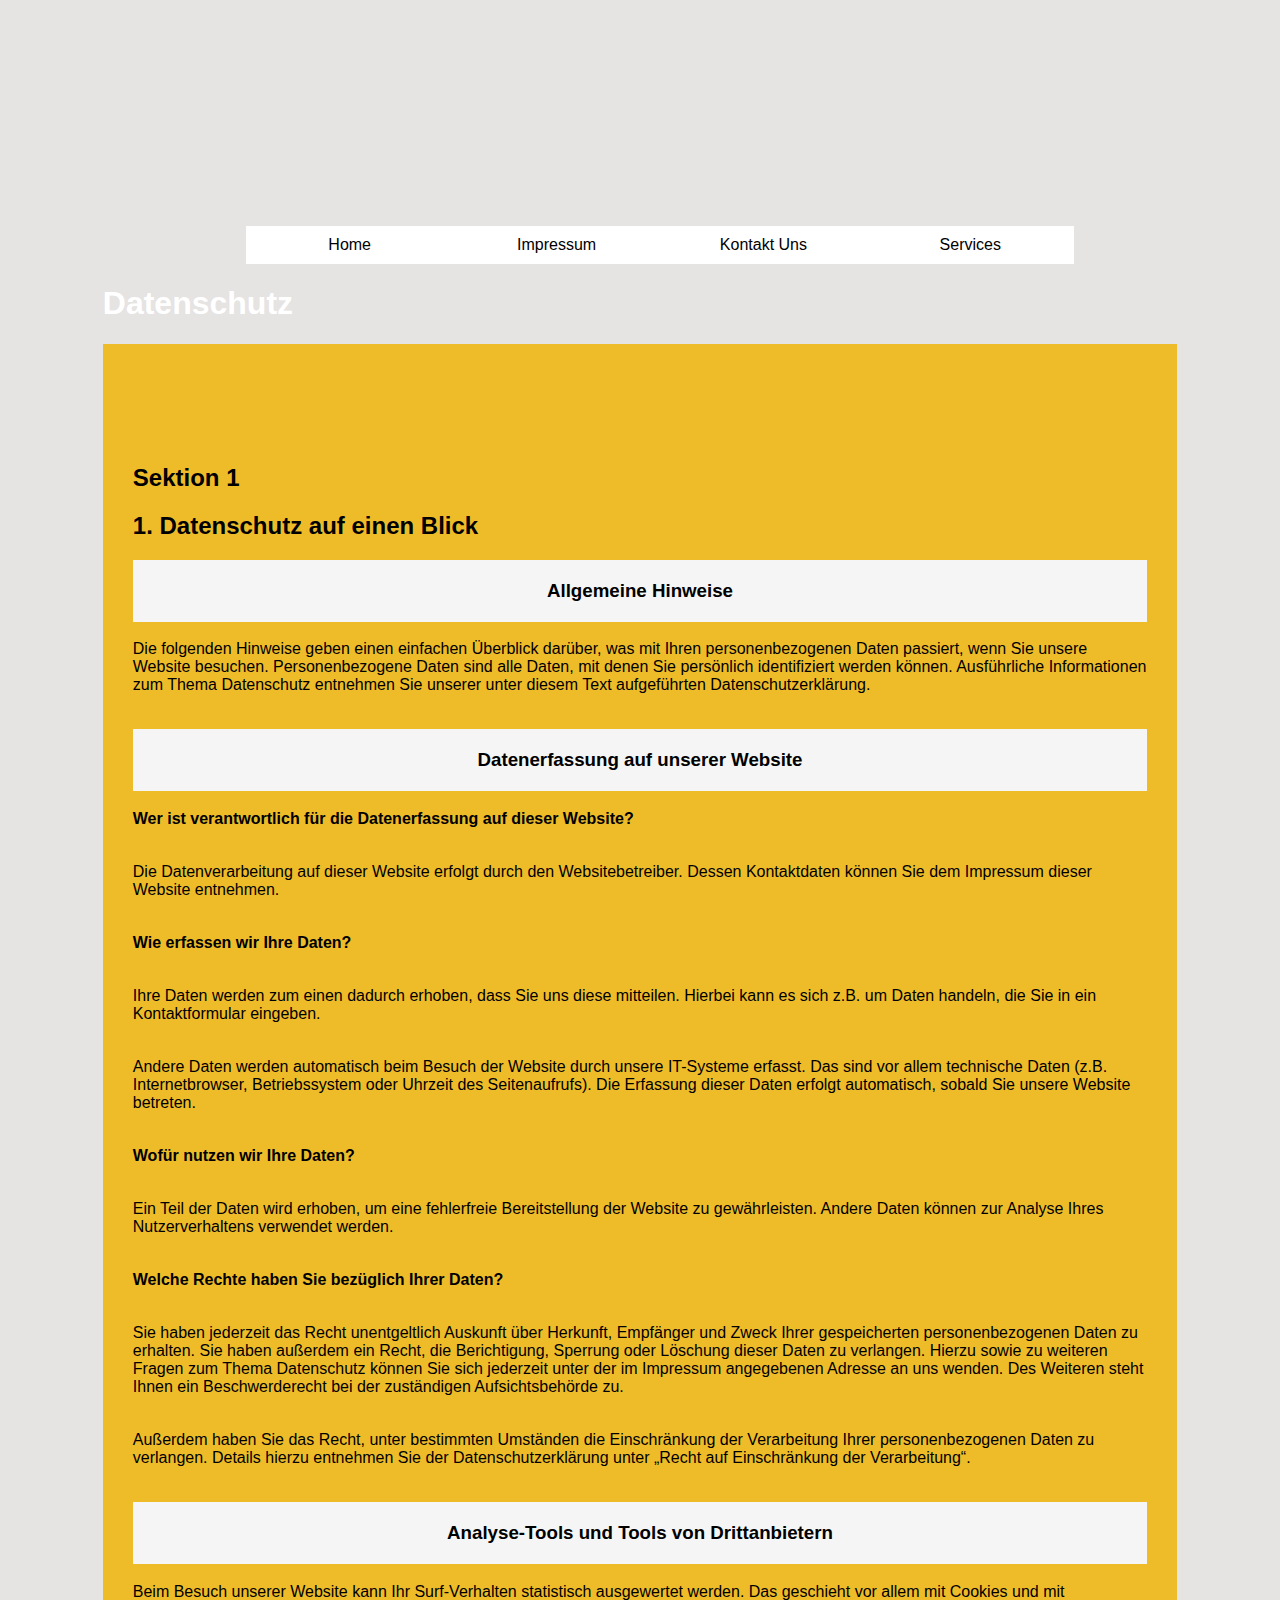
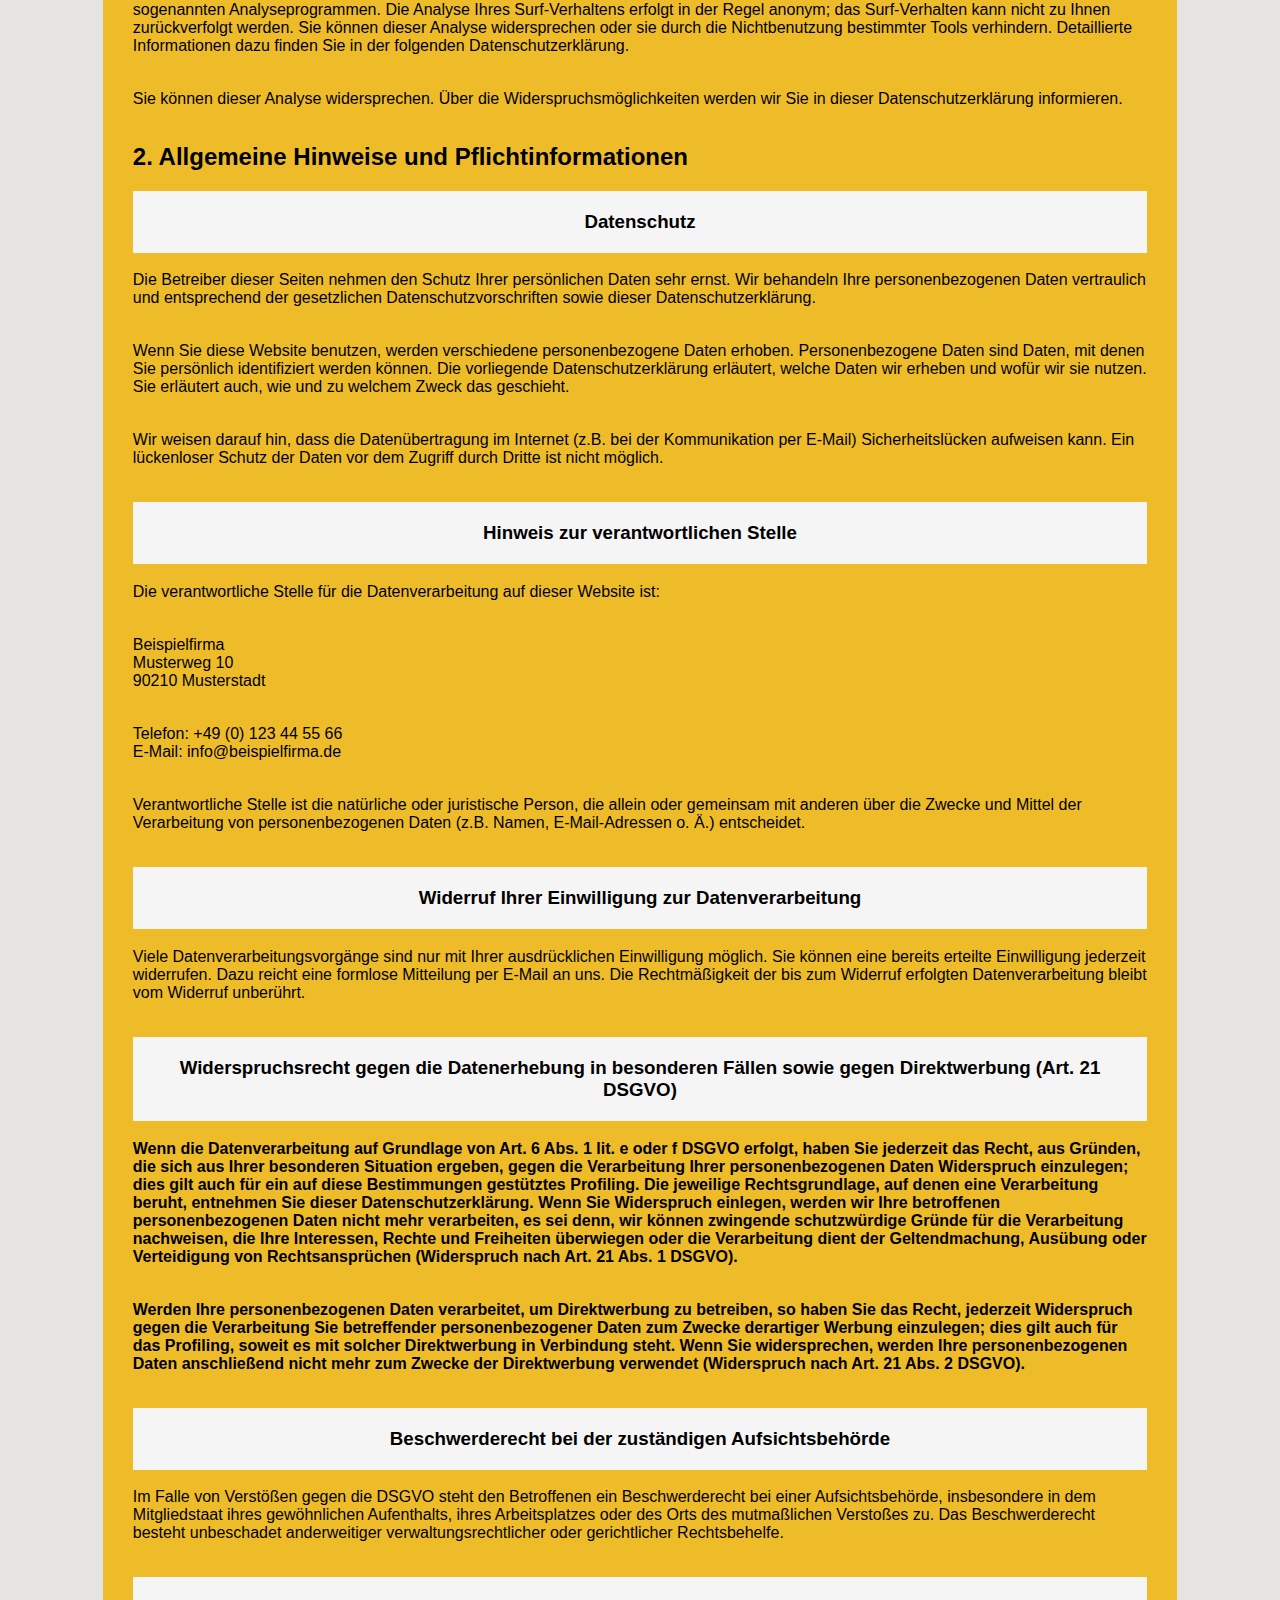
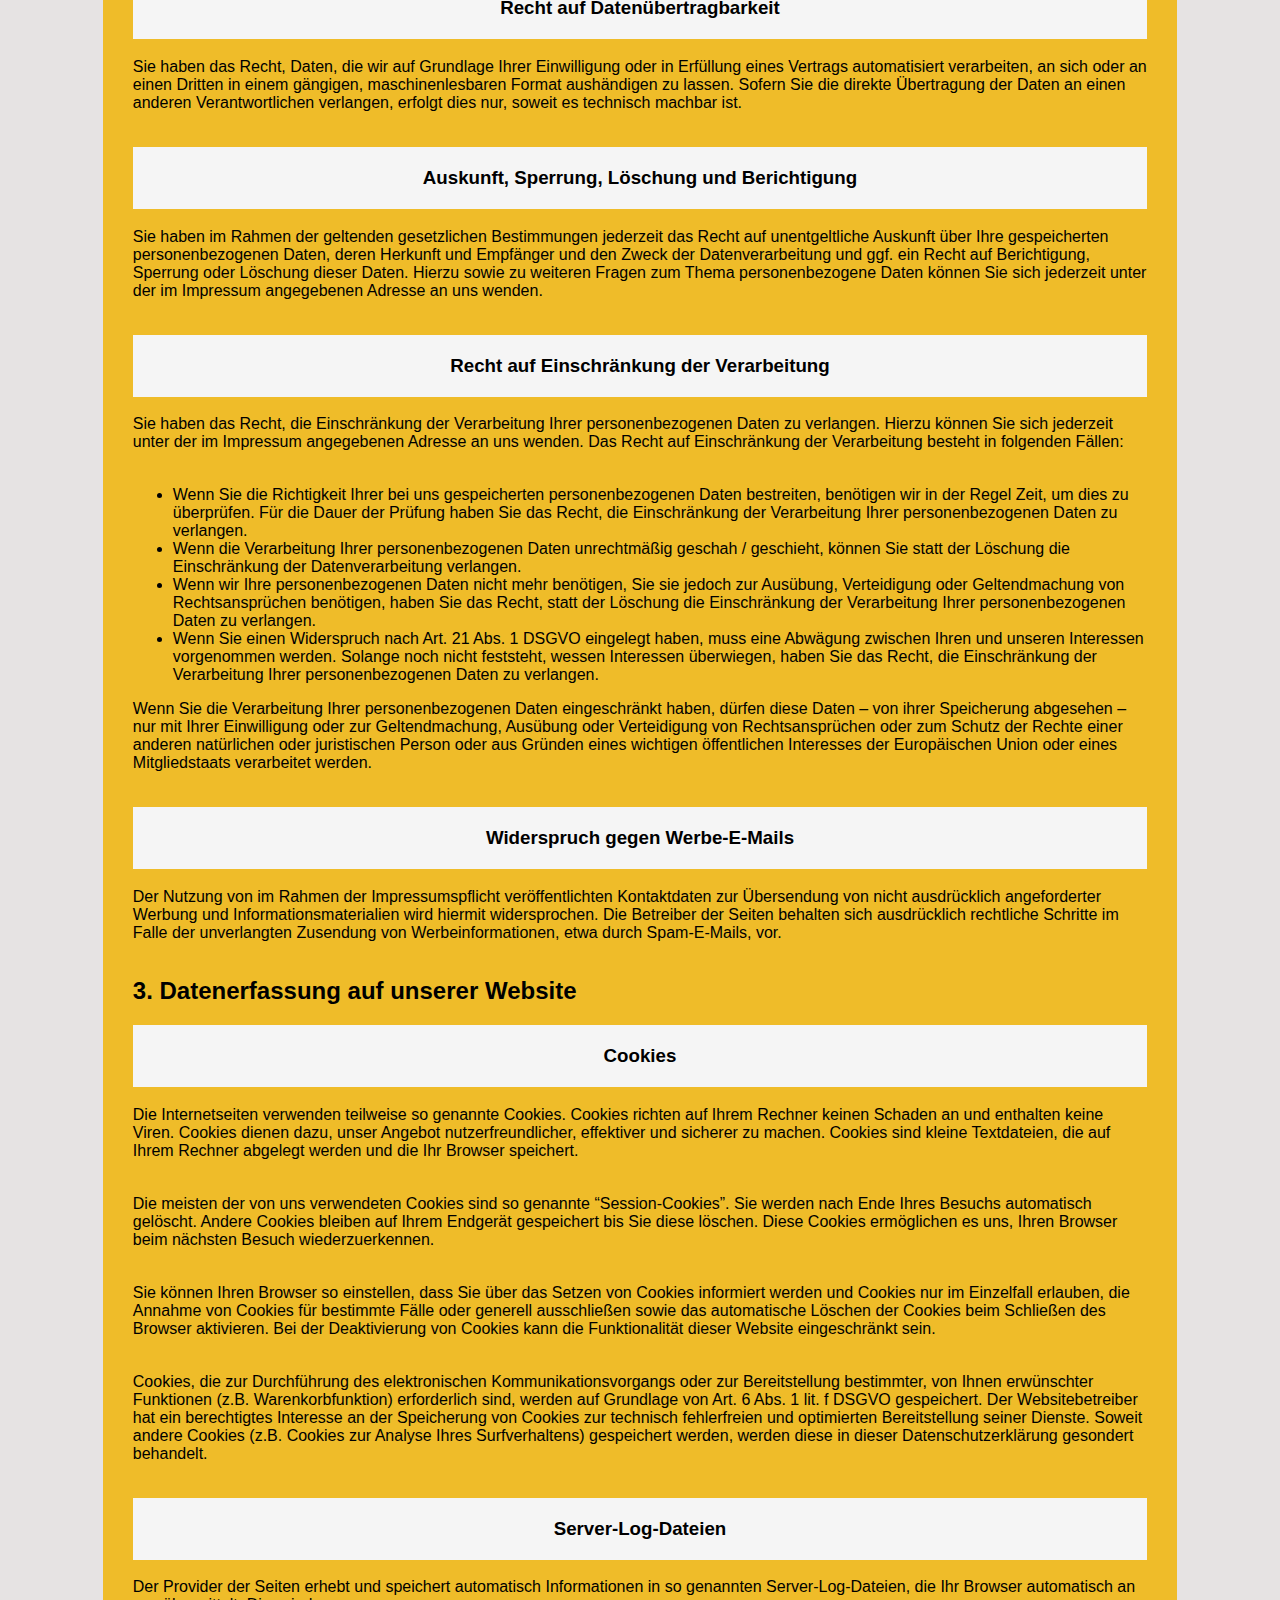
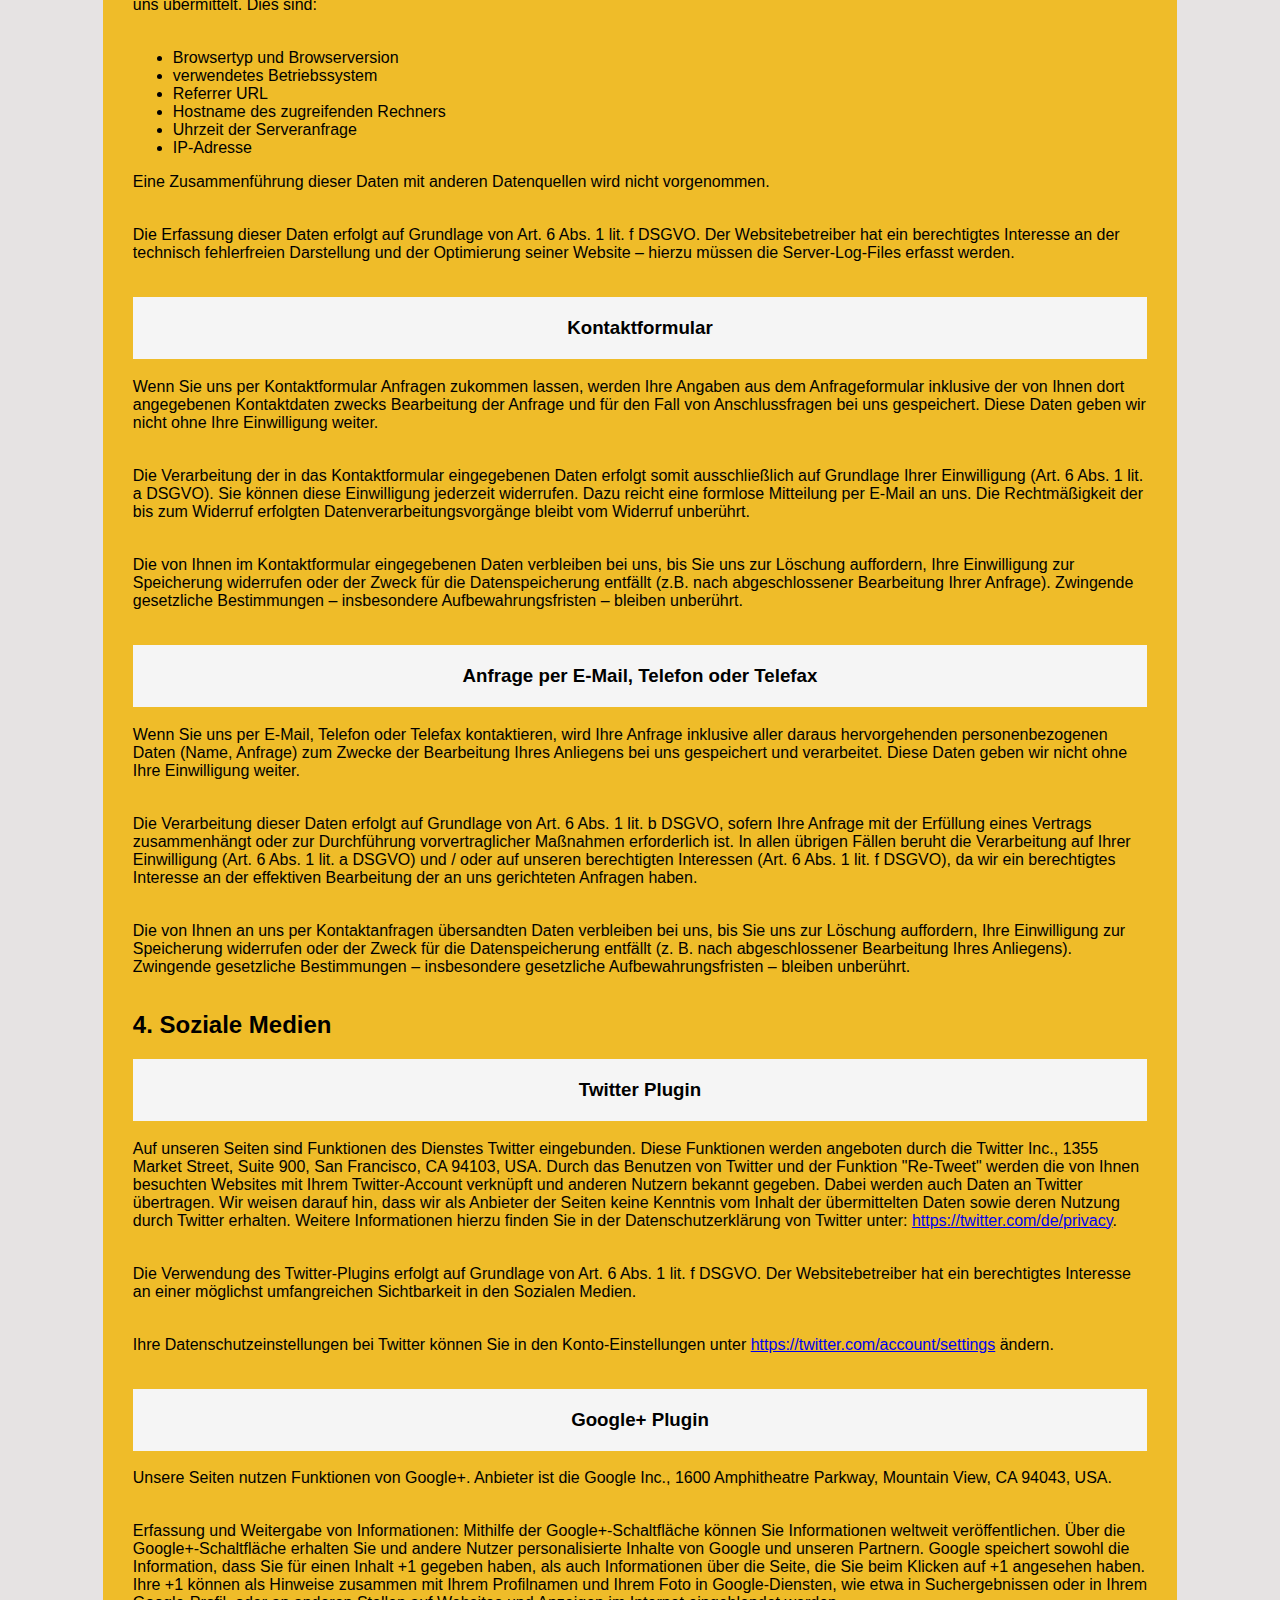
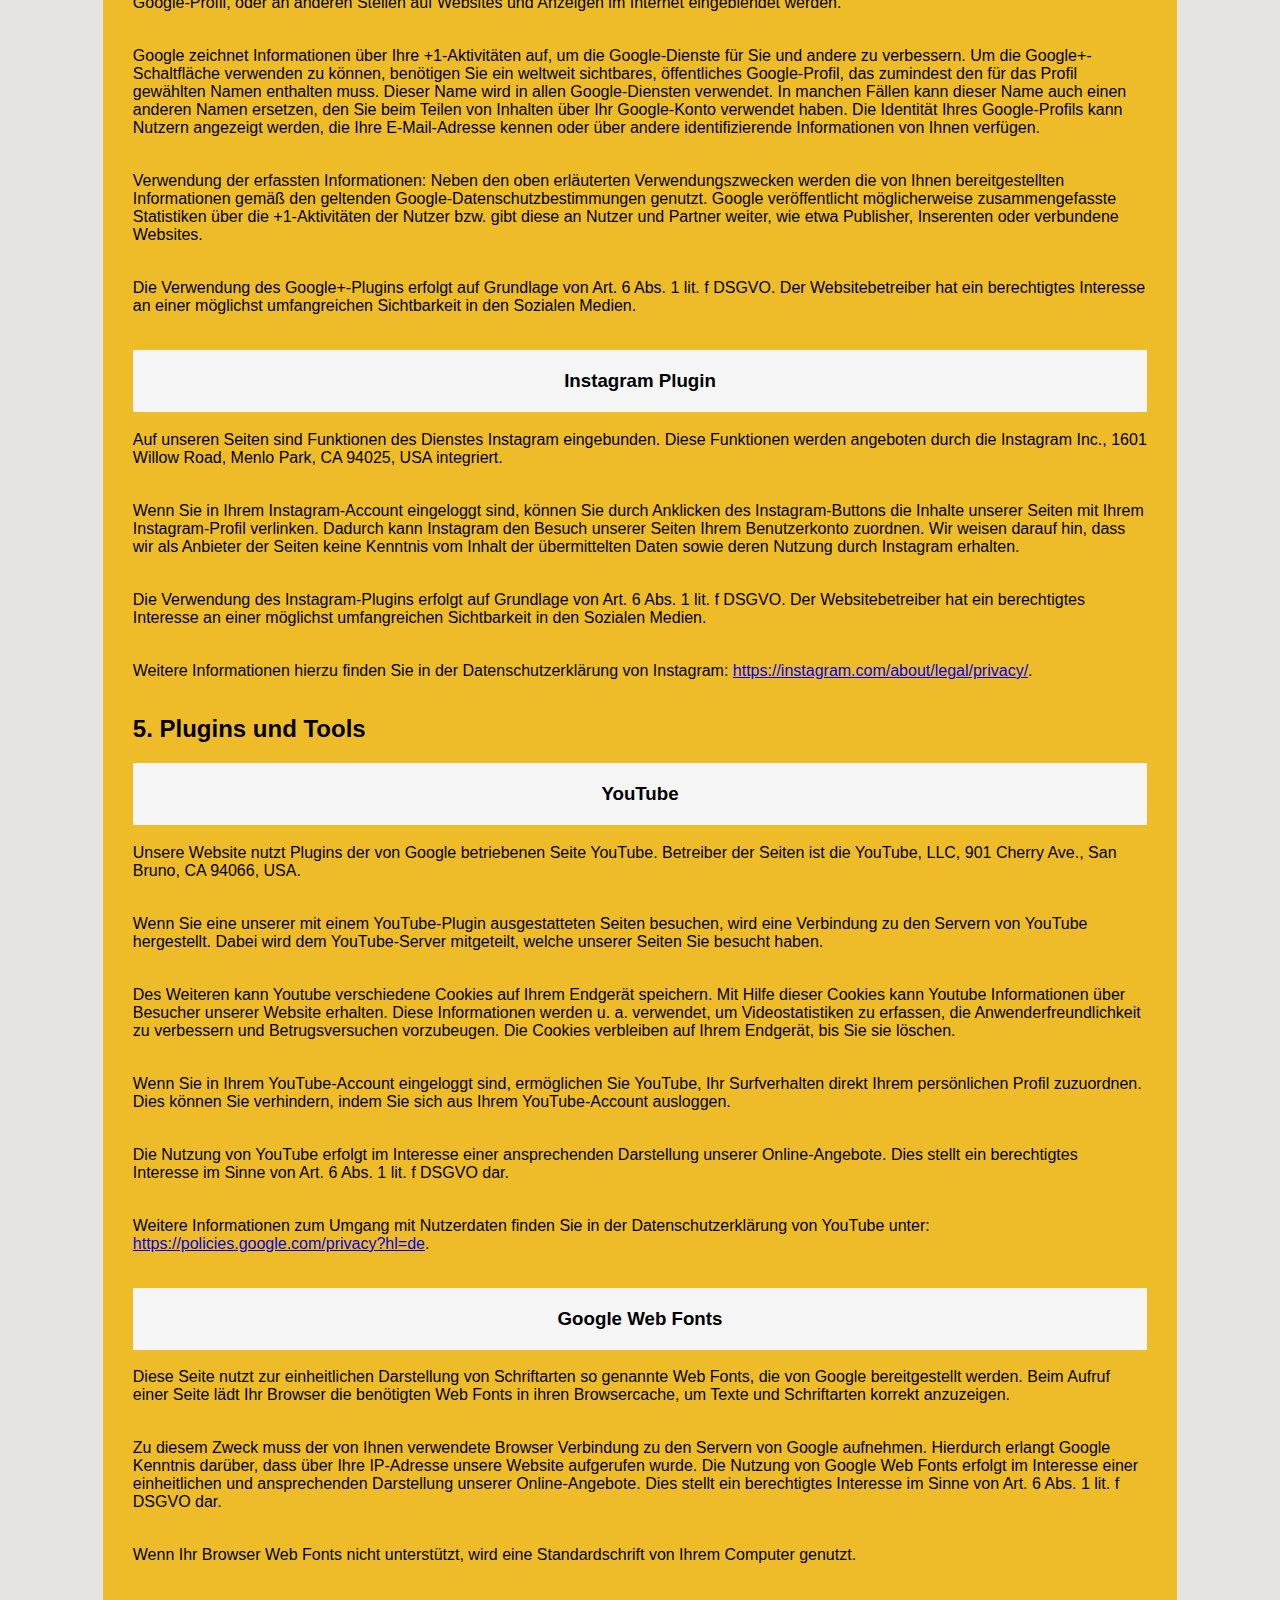
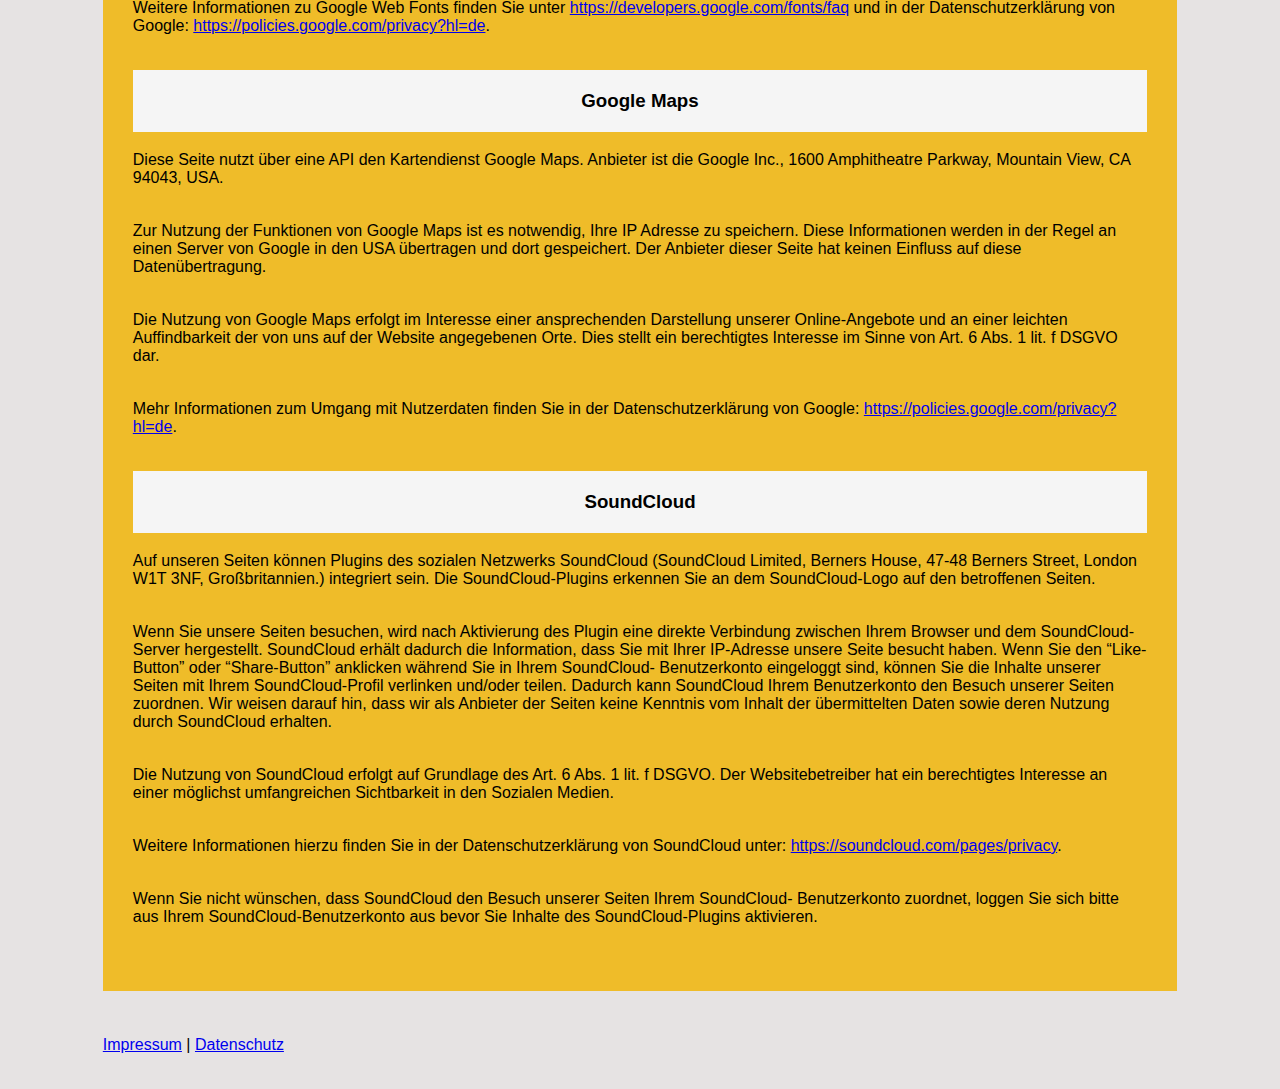
<file: datenschutz.html>
<!DOCTYPE html>
<html lang="en">
<head>
    <meta charset="UTF-8">
    <meta name="viewport" content="width=device-width, initial-scale=1.0">
    <title>Datenschutz</title>
    <link rel="stylesheet" href="style2.css">
</head>
<body>
    
    <div id="container">
		
        <header></header>
            
        <nav>
            <ul>
                <li><a href="index.html">Home</a></li>
                <li><a href="impressum.html">Impressum</a></li>
                <li><a href="kontakt.html"> Kontakt Uns</a></li>
                <li><a href="services.html"> Services</a></li>
            </ul>	
        </nav>
            
        <main>
            
            <h1>Datenschutz</h1>
            
            <section id="sektion1">
                <h2>Sektion 1</h2>
            
            <div>
                
                
    <h2>1. Datenschutz auf einen Blick</h2>
    <h3>Allgemeine Hinweise</h3> <p>Die folgenden Hinweise geben einen einfachen &Uuml;berblick dar&uuml;ber, was mit Ihren personenbezogenen Daten passiert, wenn Sie unsere Website besuchen. Personenbezogene Daten sind alle Daten, mit denen Sie pers&ouml;nlich identifiziert werden k&ouml;nnen. Ausf&uuml;hrliche Informationen zum Thema Datenschutz entnehmen Sie unserer unter diesem Text aufgef&uuml;hrten Datenschutzerkl&auml;rung.</p>
    <h3>Datenerfassung auf unserer Website</h3> <p><strong>Wer ist verantwortlich f&uuml;r die Datenerfassung auf dieser Website?</strong></p> <p>Die Datenverarbeitung auf dieser Website erfolgt durch den Websitebetreiber. Dessen Kontaktdaten k&ouml;nnen Sie dem Impressum dieser Website entnehmen.</p> <p><strong>Wie erfassen wir Ihre Daten?</strong></p> <p>Ihre Daten werden zum einen dadurch erhoben, dass Sie uns diese mitteilen. Hierbei kann es sich z.B. um Daten handeln, die Sie in ein Kontaktformular eingeben.</p> <p>Andere Daten werden automatisch beim Besuch der Website durch unsere IT-Systeme erfasst. Das sind vor allem technische Daten (z.B. Internetbrowser, Betriebssystem oder Uhrzeit des Seitenaufrufs). Die Erfassung dieser Daten erfolgt automatisch, sobald Sie unsere Website betreten.</p> <p><strong>Wof&uuml;r nutzen wir Ihre Daten?</strong></p> <p>Ein Teil der Daten wird erhoben, um eine fehlerfreie Bereitstellung der Website zu gew&auml;hrleisten. Andere Daten k&ouml;nnen zur Analyse Ihres Nutzerverhaltens verwendet werden.</p> <p><strong>Welche Rechte haben Sie bez&uuml;glich Ihrer Daten?</strong></p> <p>Sie haben jederzeit das Recht unentgeltlich Auskunft &uuml;ber Herkunft, Empf&auml;nger und Zweck Ihrer gespeicherten personenbezogenen Daten zu erhalten. Sie haben au&szlig;erdem ein Recht, die Berichtigung, Sperrung oder L&ouml;schung dieser Daten zu verlangen. Hierzu sowie zu weiteren Fragen zum Thema Datenschutz k&ouml;nnen Sie sich jederzeit unter der im Impressum angegebenen Adresse an uns wenden. Des Weiteren steht Ihnen ein Beschwerderecht bei der zust&auml;ndigen Aufsichtsbeh&ouml;rde zu.</p> <p>Au&szlig;erdem haben Sie das Recht, unter bestimmten Umst&auml;nden die Einschr&auml;nkung der Verarbeitung Ihrer personenbezogenen Daten zu verlangen. Details hierzu entnehmen Sie der Datenschutzerkl&auml;rung unter &bdquo;Recht auf Einschr&auml;nkung der Verarbeitung&ldquo;.</p>
    <h3>Analyse-Tools und Tools von Drittanbietern</h3> <p>Beim Besuch unserer Website kann Ihr Surf-Verhalten statistisch ausgewertet werden. Das geschieht vor allem mit Cookies und mit sogenannten Analyseprogrammen. Die Analyse Ihres Surf-Verhaltens erfolgt in der Regel anonym; das Surf-Verhalten kann nicht zu Ihnen zur&uuml;ckverfolgt werden. Sie k&ouml;nnen dieser Analyse widersprechen oder sie durch die Nichtbenutzung bestimmter Tools verhindern. Detaillierte Informationen dazu finden Sie in der folgenden Datenschutzerkl&auml;rung.</p> <p>Sie k&ouml;nnen dieser Analyse widersprechen. &Uuml;ber die Widerspruchsm&ouml;glichkeiten werden wir Sie in dieser Datenschutzerkl&auml;rung informieren.</p>
    <h2>2. Allgemeine Hinweise und Pflichtinformationen</h2>
    <h3>Datenschutz</h3> <p>Die Betreiber dieser Seiten nehmen den Schutz Ihrer pers&ouml;nlichen Daten sehr ernst. Wir behandeln Ihre personenbezogenen Daten vertraulich und entsprechend der gesetzlichen Datenschutzvorschriften sowie dieser Datenschutzerkl&auml;rung.</p> <p>Wenn Sie diese Website benutzen, werden verschiedene personenbezogene Daten erhoben. Personenbezogene Daten sind Daten, mit denen Sie pers&ouml;nlich identifiziert werden k&ouml;nnen. Die vorliegende Datenschutzerkl&auml;rung erl&auml;utert, welche Daten wir erheben und wof&uuml;r wir sie nutzen. Sie erl&auml;utert auch, wie und zu welchem Zweck das geschieht.</p> <p>Wir weisen darauf hin, dass die Daten&uuml;bertragung im Internet (z.B. bei der Kommunikation per E-Mail) Sicherheitsl&uuml;cken aufweisen kann. Ein l&uuml;ckenloser Schutz der Daten vor dem Zugriff durch Dritte ist nicht m&ouml;glich.</p>
    <h3>Hinweis zur verantwortlichen Stelle</h3> <p>Die verantwortliche Stelle f&uuml;r die Datenverarbeitung auf dieser Website ist:</p> <p>Beispielfirma<br />
    Musterweg 10<br />
    90210 Musterstadt</p>
    
    <p>Telefon: +49 (0) 123 44 55 66<br />
    E-Mail: info@beispielfirma.de</p>
     <p>Verantwortliche Stelle ist die nat&uuml;rliche oder juristische Person, die allein oder gemeinsam mit anderen &uuml;ber die Zwecke und Mittel der Verarbeitung von personenbezogenen Daten (z.B. Namen, E-Mail-Adressen o. &Auml;.) entscheidet.</p>
    <h3>Widerruf Ihrer Einwilligung zur Datenverarbeitung</h3> <p>Viele Datenverarbeitungsvorg&auml;nge sind nur mit Ihrer ausdr&uuml;cklichen Einwilligung m&ouml;glich. Sie k&ouml;nnen eine bereits erteilte Einwilligung jederzeit widerrufen. Dazu reicht eine formlose Mitteilung per E-Mail an uns. Die Rechtm&auml;&szlig;igkeit der bis zum Widerruf erfolgten Datenverarbeitung bleibt vom Widerruf unber&uuml;hrt.</p>
    <h3>Widerspruchsrecht gegen die Datenerhebung in besonderen F&auml;llen sowie gegen Direktwerbung (Art. 21 DSGVO)</h3> <p><strong>Wenn die Datenverarbeitung auf Grundlage von Art. 6 Abs. 1 lit. e oder f DSGVO erfolgt, haben Sie jederzeit das Recht, aus Gr&uuml;nden, die sich aus Ihrer besonderen Situation ergeben, gegen die Verarbeitung Ihrer personenbezogenen Daten Widerspruch einzulegen; dies gilt auch f&uuml;r ein auf diese Bestimmungen gest&uuml;tztes Profiling. Die jeweilige Rechtsgrundlage, auf denen eine Verarbeitung beruht, entnehmen Sie dieser Datenschutzerkl&auml;rung. Wenn Sie Widerspruch einlegen, werden wir Ihre betroffenen personenbezogenen Daten nicht mehr verarbeiten, es sei denn, wir k&ouml;nnen zwingende schutzw&uuml;rdige Gr&uuml;nde f&uuml;r die Verarbeitung nachweisen, die Ihre Interessen, Rechte und Freiheiten &uuml;berwiegen oder die Verarbeitung dient der Geltendmachung, Aus&uuml;bung oder Verteidigung von Rechtsanspr&uuml;chen (Widerspruch nach Art. 21 Abs. 1 DSGVO).</strong></p> <p><strong>Werden Ihre personenbezogenen Daten verarbeitet, um Direktwerbung zu betreiben, so haben Sie das Recht, jederzeit Widerspruch gegen die Verarbeitung Sie betreffender personenbezogener Daten zum Zwecke derartiger Werbung einzulegen; dies gilt auch f&uuml;r das Profiling, soweit es mit solcher Direktwerbung in Verbindung steht. Wenn Sie widersprechen, werden Ihre personenbezogenen Daten anschlie&szlig;end nicht mehr zum Zwecke der Direktwerbung verwendet (Widerspruch nach Art. 21 Abs. 2 DSGVO).</strong></p>
    <h3>Beschwerderecht bei der zust&auml;ndigen Aufsichtsbeh&ouml;rde</h3> <p>Im Falle von Verst&ouml;&szlig;en gegen die DSGVO steht den Betroffenen ein Beschwerderecht bei einer Aufsichtsbeh&ouml;rde, insbesondere in dem Mitgliedstaat ihres gew&ouml;hnlichen Aufenthalts, ihres Arbeitsplatzes oder des Orts des mutma&szlig;lichen Versto&szlig;es zu. Das Beschwerderecht besteht unbeschadet anderweitiger verwaltungsrechtlicher oder gerichtlicher Rechtsbehelfe.</p>
    <h3>Recht auf Daten&uuml;bertragbarkeit</h3> <p>Sie haben das Recht, Daten, die wir auf Grundlage Ihrer Einwilligung oder in Erf&uuml;llung eines Vertrags automatisiert verarbeiten, an sich oder an einen Dritten in einem g&auml;ngigen, maschinenlesbaren Format aush&auml;ndigen zu lassen. Sofern Sie die direkte &Uuml;bertragung der Daten an einen anderen Verantwortlichen verlangen, erfolgt dies nur, soweit es technisch machbar ist.</p>
    <h3>Auskunft, Sperrung, L&ouml;schung und Berichtigung</h3> <p>Sie haben im Rahmen der geltenden gesetzlichen Bestimmungen jederzeit das Recht auf unentgeltliche Auskunft &uuml;ber Ihre gespeicherten personenbezogenen Daten, deren Herkunft und Empf&auml;nger und den Zweck der Datenverarbeitung und ggf. ein Recht auf Berichtigung, Sperrung oder L&ouml;schung dieser Daten. Hierzu sowie zu weiteren Fragen zum Thema personenbezogene Daten k&ouml;nnen Sie sich jederzeit unter der im Impressum angegebenen Adresse an uns wenden.</p>
    <h3>Recht auf Einschr&auml;nkung der Verarbeitung</h3> <p>Sie haben das Recht, die Einschr&auml;nkung der Verarbeitung Ihrer personenbezogenen Daten zu verlangen. Hierzu k&ouml;nnen Sie sich jederzeit unter der im Impressum angegebenen Adresse an uns wenden. Das Recht auf Einschr&auml;nkung der Verarbeitung besteht in folgenden F&auml;llen:</p> <ul> <li>Wenn Sie die Richtigkeit Ihrer bei uns gespeicherten personenbezogenen Daten bestreiten, ben&ouml;tigen wir in der Regel Zeit, um dies zu &uuml;berpr&uuml;fen. F&uuml;r die Dauer der Pr&uuml;fung haben Sie das Recht, die Einschr&auml;nkung der Verarbeitung Ihrer personenbezogenen Daten zu verlangen.</li> <li>Wenn die Verarbeitung Ihrer personenbezogenen Daten unrechtm&auml;&szlig;ig geschah / geschieht, k&ouml;nnen Sie statt der L&ouml;schung die Einschr&auml;nkung der Datenverarbeitung verlangen.</li> <li>Wenn wir Ihre personenbezogenen Daten nicht mehr ben&ouml;tigen, Sie sie jedoch zur Aus&uuml;bung, Verteidigung oder Geltendmachung von Rechtsanspr&uuml;chen ben&ouml;tigen, haben Sie das Recht, statt der L&ouml;schung die Einschr&auml;nkung der Verarbeitung Ihrer personenbezogenen Daten zu verlangen.</li> <li>Wenn Sie einen Widerspruch nach Art. 21 Abs. 1 DSGVO eingelegt haben, muss eine Abw&auml;gung zwischen Ihren und unseren Interessen vorgenommen werden. Solange noch nicht feststeht, wessen Interessen &uuml;berwiegen, haben Sie das Recht, die Einschr&auml;nkung der Verarbeitung Ihrer personenbezogenen Daten zu verlangen.</li> </ul> <p>Wenn Sie die Verarbeitung Ihrer personenbezogenen Daten eingeschr&auml;nkt haben, d&uuml;rfen diese Daten &ndash; von ihrer Speicherung abgesehen &ndash; nur mit Ihrer Einwilligung oder zur Geltendmachung, Aus&uuml;bung oder Verteidigung von Rechtsanspr&uuml;chen oder zum Schutz der Rechte einer anderen nat&uuml;rlichen oder juristischen Person oder aus Gr&uuml;nden eines wichtigen &ouml;ffentlichen Interesses der Europ&auml;ischen Union oder eines Mitgliedstaats verarbeitet werden.</p>
    <h3>Widerspruch gegen Werbe-E-Mails</h3> <p>Der Nutzung von im Rahmen der Impressumspflicht ver&ouml;ffentlichten Kontaktdaten zur &Uuml;bersendung von nicht ausdr&uuml;cklich angeforderter Werbung und Informationsmaterialien wird hiermit widersprochen. Die Betreiber der Seiten behalten sich ausdr&uuml;cklich rechtliche Schritte im Falle der unverlangten Zusendung von Werbeinformationen, etwa durch Spam-E-Mails, vor.</p>
    <h2>3. Datenerfassung auf unserer Website</h2>
    <h3>Cookies</h3> <p>Die Internetseiten verwenden teilweise so genannte Cookies. Cookies richten auf Ihrem Rechner keinen Schaden an und enthalten keine Viren. Cookies dienen dazu, unser Angebot nutzerfreundlicher, effektiver und sicherer zu machen. Cookies sind kleine Textdateien, die auf Ihrem Rechner abgelegt werden und die Ihr Browser speichert.</p> <p>Die meisten der von uns verwendeten Cookies sind so genannte &ldquo;Session-Cookies&rdquo;. Sie werden nach Ende Ihres Besuchs automatisch gel&ouml;scht. Andere Cookies bleiben auf Ihrem Endger&auml;t gespeichert bis Sie diese l&ouml;schen. Diese Cookies erm&ouml;glichen es uns, Ihren Browser beim n&auml;chsten Besuch wiederzuerkennen.</p> <p>Sie k&ouml;nnen Ihren Browser so einstellen, dass Sie &uuml;ber das Setzen von Cookies informiert werden und Cookies nur im Einzelfall erlauben, die Annahme von Cookies f&uuml;r bestimmte F&auml;lle oder generell ausschlie&szlig;en sowie das automatische L&ouml;schen der Cookies beim Schlie&szlig;en des Browser aktivieren. Bei der Deaktivierung von Cookies kann die Funktionalit&auml;t dieser Website eingeschr&auml;nkt sein.</p> <p>Cookies, die zur Durchf&uuml;hrung des elektronischen Kommunikationsvorgangs oder zur Bereitstellung bestimmter, von Ihnen erw&uuml;nschter Funktionen (z.B. Warenkorbfunktion) erforderlich sind, werden auf Grundlage von Art. 6 Abs. 1 lit. f DSGVO gespeichert. Der Websitebetreiber hat ein berechtigtes Interesse an der Speicherung von Cookies zur technisch fehlerfreien und optimierten Bereitstellung seiner Dienste. Soweit andere Cookies (z.B. Cookies zur Analyse Ihres Surfverhaltens) gespeichert werden, werden diese in dieser Datenschutzerkl&auml;rung gesondert behandelt.</p>
    <h3>Server-Log-Dateien</h3> <p>Der Provider der Seiten erhebt und speichert automatisch Informationen in so genannten Server-Log-Dateien, die Ihr Browser automatisch an uns &uuml;bermittelt. Dies sind:</p> <ul> <li>Browsertyp und Browserversion</li> <li>verwendetes Betriebssystem</li> <li>Referrer URL</li> <li>Hostname des zugreifenden Rechners</li> <li>Uhrzeit der Serveranfrage</li> <li>IP-Adresse</li> </ul> <p>Eine Zusammenf&uuml;hrung dieser Daten mit anderen Datenquellen wird nicht vorgenommen.</p> <p>Die Erfassung dieser Daten erfolgt auf Grundlage von Art. 6 Abs. 1 lit. f DSGVO. Der Websitebetreiber hat ein berechtigtes Interesse an der technisch fehlerfreien Darstellung und der Optimierung seiner Website &ndash; hierzu m&uuml;ssen die Server-Log-Files erfasst werden.</p>
    <h3>Kontaktformular</h3> <p>Wenn Sie uns per Kontaktformular Anfragen zukommen lassen, werden Ihre Angaben aus dem Anfrageformular inklusive der von Ihnen dort angegebenen Kontaktdaten zwecks Bearbeitung der Anfrage und f&uuml;r den Fall von Anschlussfragen bei uns gespeichert. Diese Daten geben wir nicht ohne Ihre Einwilligung weiter.</p> <p>Die Verarbeitung der in das Kontaktformular eingegebenen Daten erfolgt somit ausschlie&szlig;lich auf Grundlage Ihrer Einwilligung (Art. 6 Abs. 1 lit. a DSGVO). Sie k&ouml;nnen diese Einwilligung jederzeit widerrufen. Dazu reicht eine formlose Mitteilung per E-Mail an uns. Die Rechtm&auml;&szlig;igkeit der bis zum Widerruf erfolgten Datenverarbeitungsvorg&auml;nge bleibt vom Widerruf unber&uuml;hrt.</p> <p>Die von Ihnen im Kontaktformular eingegebenen Daten verbleiben bei uns, bis Sie uns zur L&ouml;schung auffordern, Ihre Einwilligung zur Speicherung widerrufen oder der Zweck f&uuml;r die Datenspeicherung entf&auml;llt (z.B. nach abgeschlossener Bearbeitung Ihrer Anfrage). Zwingende gesetzliche Bestimmungen &ndash; insbesondere Aufbewahrungsfristen &ndash; bleiben unber&uuml;hrt.</p>
    <h3>Anfrage per E-Mail, Telefon oder Telefax</h3> <p>Wenn Sie uns per E-Mail, Telefon oder Telefax kontaktieren, wird Ihre Anfrage inklusive aller daraus hervorgehenden personenbezogenen Daten (Name, Anfrage) zum Zwecke der Bearbeitung Ihres Anliegens bei uns gespeichert und verarbeitet. Diese Daten geben wir nicht ohne Ihre Einwilligung weiter.</p> <p>Die Verarbeitung dieser Daten erfolgt auf Grundlage von Art. 6 Abs. 1 lit. b DSGVO, sofern Ihre Anfrage mit der Erf&uuml;llung eines Vertrags zusammenh&auml;ngt oder zur Durchf&uuml;hrung vorvertraglicher Ma&szlig;nahmen erforderlich ist. In allen &uuml;brigen F&auml;llen beruht die Verarbeitung auf Ihrer Einwilligung (Art. 6 Abs. 1 lit. a DSGVO) und / oder auf unseren berechtigten Interessen (Art. 6 Abs. 1 lit. f DSGVO), da wir ein berechtigtes Interesse an der effektiven Bearbeitung der an uns gerichteten Anfragen haben.</p> <p>Die von Ihnen an uns per Kontaktanfragen &uuml;bersandten Daten verbleiben bei uns, bis Sie uns zur L&ouml;schung auffordern, Ihre Einwilligung zur Speicherung widerrufen oder der Zweck f&uuml;r die Datenspeicherung entf&auml;llt (z. B. nach abgeschlossener Bearbeitung Ihres Anliegens). Zwingende gesetzliche Bestimmungen &ndash; insbesondere gesetzliche Aufbewahrungsfristen &ndash; bleiben unber&uuml;hrt.</p>
    <h2>4. Soziale Medien</h2>
    <h3>Twitter Plugin</h3> <p>Auf unseren Seiten sind Funktionen des Dienstes Twitter eingebunden. Diese Funktionen werden angeboten durch die Twitter Inc., 1355 Market Street, Suite 900, San Francisco, CA 94103, USA. Durch das Benutzen von Twitter und der Funktion &quot;Re-Tweet&quot; werden die von Ihnen besuchten Websites mit Ihrem Twitter-Account verkn&uuml;pft und anderen Nutzern bekannt gegeben. Dabei werden auch Daten an Twitter &uuml;bertragen. Wir weisen darauf hin, dass wir als Anbieter der Seiten keine Kenntnis vom Inhalt der &uuml;bermittelten Daten sowie deren Nutzung durch Twitter erhalten. Weitere Informationen hierzu finden Sie in der Datenschutzerkl&auml;rung von Twitter unter: <a href="https://twitter.com/de/privacy" target="_blank" rel="noopener">https://twitter.com/de/privacy</a>.</p> <p>Die Verwendung des Twitter-Plugins erfolgt auf Grundlage von Art. 6 Abs. 1 lit. f DSGVO. Der Websitebetreiber hat ein berechtigtes Interesse an einer m&ouml;glichst umfangreichen Sichtbarkeit in den Sozialen Medien.</p> <p>Ihre Datenschutzeinstellungen bei Twitter k&ouml;nnen Sie in den Konto-Einstellungen unter <a href="https://twitter.com/account/settings" target="_blank" rel="noopener">https://twitter.com/account/settings</a> &auml;ndern.</p>
    <h3>Google+ Plugin</h3> <p>Unsere Seiten nutzen Funktionen von Google+. Anbieter ist die Google Inc., 1600 Amphitheatre Parkway, Mountain View, CA 94043, USA.</p> <p>Erfassung und Weitergabe von Informationen: Mithilfe der Google+-Schaltfl&auml;che k&ouml;nnen Sie Informationen weltweit ver&ouml;ffentlichen. &Uuml;ber die Google+-Schaltfl&auml;che erhalten Sie und andere Nutzer personalisierte Inhalte von Google und unseren Partnern. Google speichert sowohl die Information, dass Sie f&uuml;r einen Inhalt +1 gegeben haben, als auch Informationen &uuml;ber die Seite, die Sie beim Klicken auf +1 angesehen haben. Ihre +1 k&ouml;nnen als Hinweise zusammen mit Ihrem Profilnamen und Ihrem Foto in Google-Diensten, wie etwa in Suchergebnissen oder in Ihrem Google-Profil, oder an anderen Stellen auf Websites und Anzeigen im Internet eingeblendet werden.</p> <p>Google zeichnet Informationen &uuml;ber Ihre +1-Aktivit&auml;ten auf, um die Google-Dienste f&uuml;r Sie und andere zu verbessern. Um die Google+-Schaltfl&auml;che verwenden zu k&ouml;nnen, ben&ouml;tigen Sie ein weltweit sichtbares, &ouml;ffentliches Google-Profil, das zumindest den f&uuml;r das Profil gew&auml;hlten Namen enthalten muss. Dieser Name wird in allen Google-Diensten verwendet. In manchen F&auml;llen kann dieser Name auch einen anderen Namen ersetzen, den Sie beim Teilen von Inhalten &uuml;ber Ihr Google-Konto verwendet haben. Die Identit&auml;t Ihres Google-Profils kann Nutzern angezeigt werden, die Ihre E-Mail-Adresse kennen oder &uuml;ber andere identifizierende Informationen von Ihnen verf&uuml;gen.</p> <p>Verwendung der erfassten Informationen: Neben den oben erl&auml;uterten Verwendungszwecken werden die von Ihnen bereitgestellten Informationen gem&auml;&szlig; den geltenden Google-Datenschutzbestimmungen genutzt. Google ver&ouml;ffentlicht m&ouml;glicherweise zusammengefasste Statistiken &uuml;ber die +1-Aktivit&auml;ten der Nutzer bzw. gibt diese an Nutzer und Partner weiter, wie etwa Publisher, Inserenten oder verbundene Websites.</p> <p>Die Verwendung des Google+-Plugins erfolgt auf Grundlage von Art. 6 Abs. 1 lit. f DSGVO. Der Websitebetreiber hat ein berechtigtes Interesse an einer m&ouml;glichst umfangreichen Sichtbarkeit in den Sozialen Medien.</p>
    <h3>Instagram Plugin</h3> <p>Auf unseren Seiten sind Funktionen des Dienstes Instagram eingebunden. Diese Funktionen werden angeboten durch die Instagram Inc., 1601 Willow Road, Menlo Park, CA 94025, USA integriert.</p> <p>Wenn Sie in Ihrem Instagram-Account eingeloggt sind, k&ouml;nnen Sie durch Anklicken des Instagram-Buttons die Inhalte unserer Seiten mit Ihrem Instagram-Profil verlinken. Dadurch kann Instagram den Besuch unserer Seiten Ihrem Benutzerkonto zuordnen. Wir weisen darauf hin, dass wir als Anbieter der Seiten keine Kenntnis vom Inhalt der &uuml;bermittelten Daten sowie deren Nutzung durch Instagram erhalten.</p> <p>Die Verwendung des Instagram-Plugins erfolgt auf Grundlage von Art. 6 Abs. 1 lit. f DSGVO. Der Websitebetreiber hat ein berechtigtes Interesse an einer m&ouml;glichst umfangreichen Sichtbarkeit in den Sozialen Medien.</p> <p>Weitere Informationen hierzu finden Sie in der Datenschutzerkl&auml;rung von Instagram: <a href="https://instagram.com/about/legal/privacy/" target="_blank" rel="noopener">https://instagram.com/about/legal/privacy/</a>.</p>
    <h2>5. Plugins und Tools</h2>
    <h3>YouTube</h3> <p>Unsere Website nutzt Plugins der von Google betriebenen Seite YouTube. Betreiber der Seiten ist die YouTube, LLC, 901 Cherry Ave., San Bruno, CA 94066, USA.</p> <p>Wenn Sie eine unserer mit einem YouTube-Plugin ausgestatteten Seiten besuchen, wird eine Verbindung zu den Servern von YouTube hergestellt. Dabei wird dem YouTube-Server mitgeteilt, welche unserer Seiten Sie besucht haben.</p> <p>Des Weiteren kann Youtube verschiedene Cookies auf Ihrem Endger&auml;t speichern. Mit Hilfe dieser Cookies kann Youtube Informationen &uuml;ber Besucher unserer Website erhalten. Diese Informationen werden u. a. verwendet, um Videostatistiken zu erfassen, die Anwenderfreundlichkeit zu verbessern und Betrugsversuchen vorzubeugen. Die Cookies verbleiben auf Ihrem Endger&auml;t, bis Sie sie l&ouml;schen.</p> <p>Wenn Sie in Ihrem YouTube-Account eingeloggt sind, erm&ouml;glichen Sie YouTube, Ihr Surfverhalten direkt Ihrem pers&ouml;nlichen Profil zuzuordnen. Dies k&ouml;nnen Sie verhindern, indem Sie sich aus Ihrem YouTube-Account ausloggen.</p> <p>Die Nutzung von YouTube erfolgt im Interesse einer ansprechenden Darstellung unserer Online-Angebote. Dies stellt ein berechtigtes Interesse im Sinne von Art. 6 Abs. 1 lit. f DSGVO dar.</p> <p>Weitere Informationen zum Umgang mit Nutzerdaten finden Sie in der Datenschutzerkl&auml;rung von YouTube unter: <a href="https://policies.google.com/privacy?hl=de" target="_blank" rel="noopener">https://policies.google.com/privacy?hl=de</a>.</p>
    <h3>Google Web Fonts</h3> <p>Diese Seite nutzt zur einheitlichen Darstellung von Schriftarten so genannte Web Fonts, die von Google bereitgestellt werden. Beim Aufruf einer Seite l&auml;dt Ihr Browser die ben&ouml;tigten Web Fonts in ihren Browsercache, um Texte und Schriftarten korrekt anzuzeigen.</p> <p>Zu diesem Zweck muss der von Ihnen verwendete Browser Verbindung zu den Servern von Google aufnehmen. Hierdurch erlangt Google Kenntnis dar&uuml;ber, dass &uuml;ber Ihre IP-Adresse unsere Website aufgerufen wurde. Die Nutzung von Google Web Fonts erfolgt im Interesse einer einheitlichen und ansprechenden Darstellung unserer Online-Angebote. Dies stellt ein berechtigtes Interesse im Sinne von Art. 6 Abs. 1 lit. f DSGVO dar.</p> <p>Wenn Ihr Browser Web Fonts nicht unterst&uuml;tzt, wird eine Standardschrift von Ihrem Computer genutzt.</p> <p>Weitere Informationen zu Google Web Fonts finden Sie unter <a href="https://developers.google.com/fonts/faq" target="_blank" rel="noopener">https://developers.google.com/fonts/faq</a> und in der Datenschutzerkl&auml;rung von Google: <a href="https://policies.google.com/privacy?hl=de" target="_blank" rel="noopener">https://policies.google.com/privacy?hl=de</a>.</p>
    <h3>Google Maps</h3> <p>Diese Seite nutzt &uuml;ber eine API den Kartendienst Google Maps. Anbieter ist die Google Inc., 1600 Amphitheatre Parkway, Mountain View, CA 94043, USA.</p> <p>Zur Nutzung der Funktionen von Google Maps ist es notwendig, Ihre IP Adresse zu speichern. Diese Informationen werden in der Regel an einen Server von Google in den USA &uuml;bertragen und dort gespeichert. Der Anbieter dieser Seite hat keinen Einfluss auf diese Daten&uuml;bertragung.</p> <p>Die Nutzung von Google Maps erfolgt im Interesse einer ansprechenden Darstellung unserer Online-Angebote und an einer leichten Auffindbarkeit der von uns auf der Website angegebenen Orte. Dies stellt ein berechtigtes Interesse im Sinne von Art. 6 Abs. 1 lit. f DSGVO dar.</p> <p>Mehr Informationen zum Umgang mit Nutzerdaten finden Sie in der Datenschutzerkl&auml;rung von Google: <a href="https://policies.google.com/privacy?hl=de" target="_blank" rel="noopener">https://policies.google.com/privacy?hl=de</a>.</p>
    <h3>SoundCloud</h3> <p>Auf unseren Seiten k&ouml;nnen Plugins des sozialen Netzwerks SoundCloud (SoundCloud Limited, Berners House, 47-48 Berners Street, London W1T 3NF, Gro&szlig;britannien.) integriert sein. Die SoundCloud-Plugins erkennen Sie an dem SoundCloud-Logo auf den betroffenen Seiten.</p> <p>Wenn Sie unsere Seiten besuchen, wird nach Aktivierung des Plugin eine direkte Verbindung zwischen Ihrem Browser und dem SoundCloud-Server hergestellt. SoundCloud erh&auml;lt dadurch die Information, dass Sie mit Ihrer IP-Adresse unsere Seite besucht haben. Wenn Sie den &ldquo;Like-Button&rdquo; oder &ldquo;Share-Button&rdquo; anklicken w&auml;hrend Sie in Ihrem SoundCloud- Benutzerkonto eingeloggt sind, k&ouml;nnen Sie die Inhalte unserer Seiten mit Ihrem SoundCloud-Profil verlinken und/oder teilen. Dadurch kann SoundCloud Ihrem Benutzerkonto den Besuch unserer Seiten zuordnen. Wir weisen darauf hin, dass wir als Anbieter der Seiten keine Kenntnis vom Inhalt der &uuml;bermittelten Daten sowie deren Nutzung durch SoundCloud erhalten.</p> <p>Die Nutzung von SoundCloud erfolgt auf Grundlage des Art. 6 Abs. 1 lit. f DSGVO. Der Websitebetreiber hat ein berechtigtes Interesse an einer m&ouml;glichst umfangreichen Sichtbarkeit in den Sozialen Medien.</p> <p>Weitere Informationen hierzu finden Sie in der Datenschutzerkl&auml;rung von SoundCloud unter: <a href="https://soundcloud.com/pages/privacy" target="_blank" rel="noopener">https://soundcloud.com/pages/privacy</a>.</p> <p>Wenn Sie nicht w&uuml;nschen, dass SoundCloud den Besuch unserer Seiten Ihrem SoundCloud- Benutzerkonto zuordnet, loggen Sie sich bitte aus Ihrem SoundCloud-Benutzerkonto aus bevor Sie Inhalte des SoundCloud-Plugins aktivieren.</p>
            
                
            
            </div> <!--Ende .flexbox-->
                
            </section>
            
            
            
        </main>
        
        <footer>
            <p><a href="impressum.html">Impressum</a> | <a href="datenschutz.html">Datenschutz</a></p>
        </footer>
            
        </div> <!--ENDE #container-->

</body>
</html>
</file>
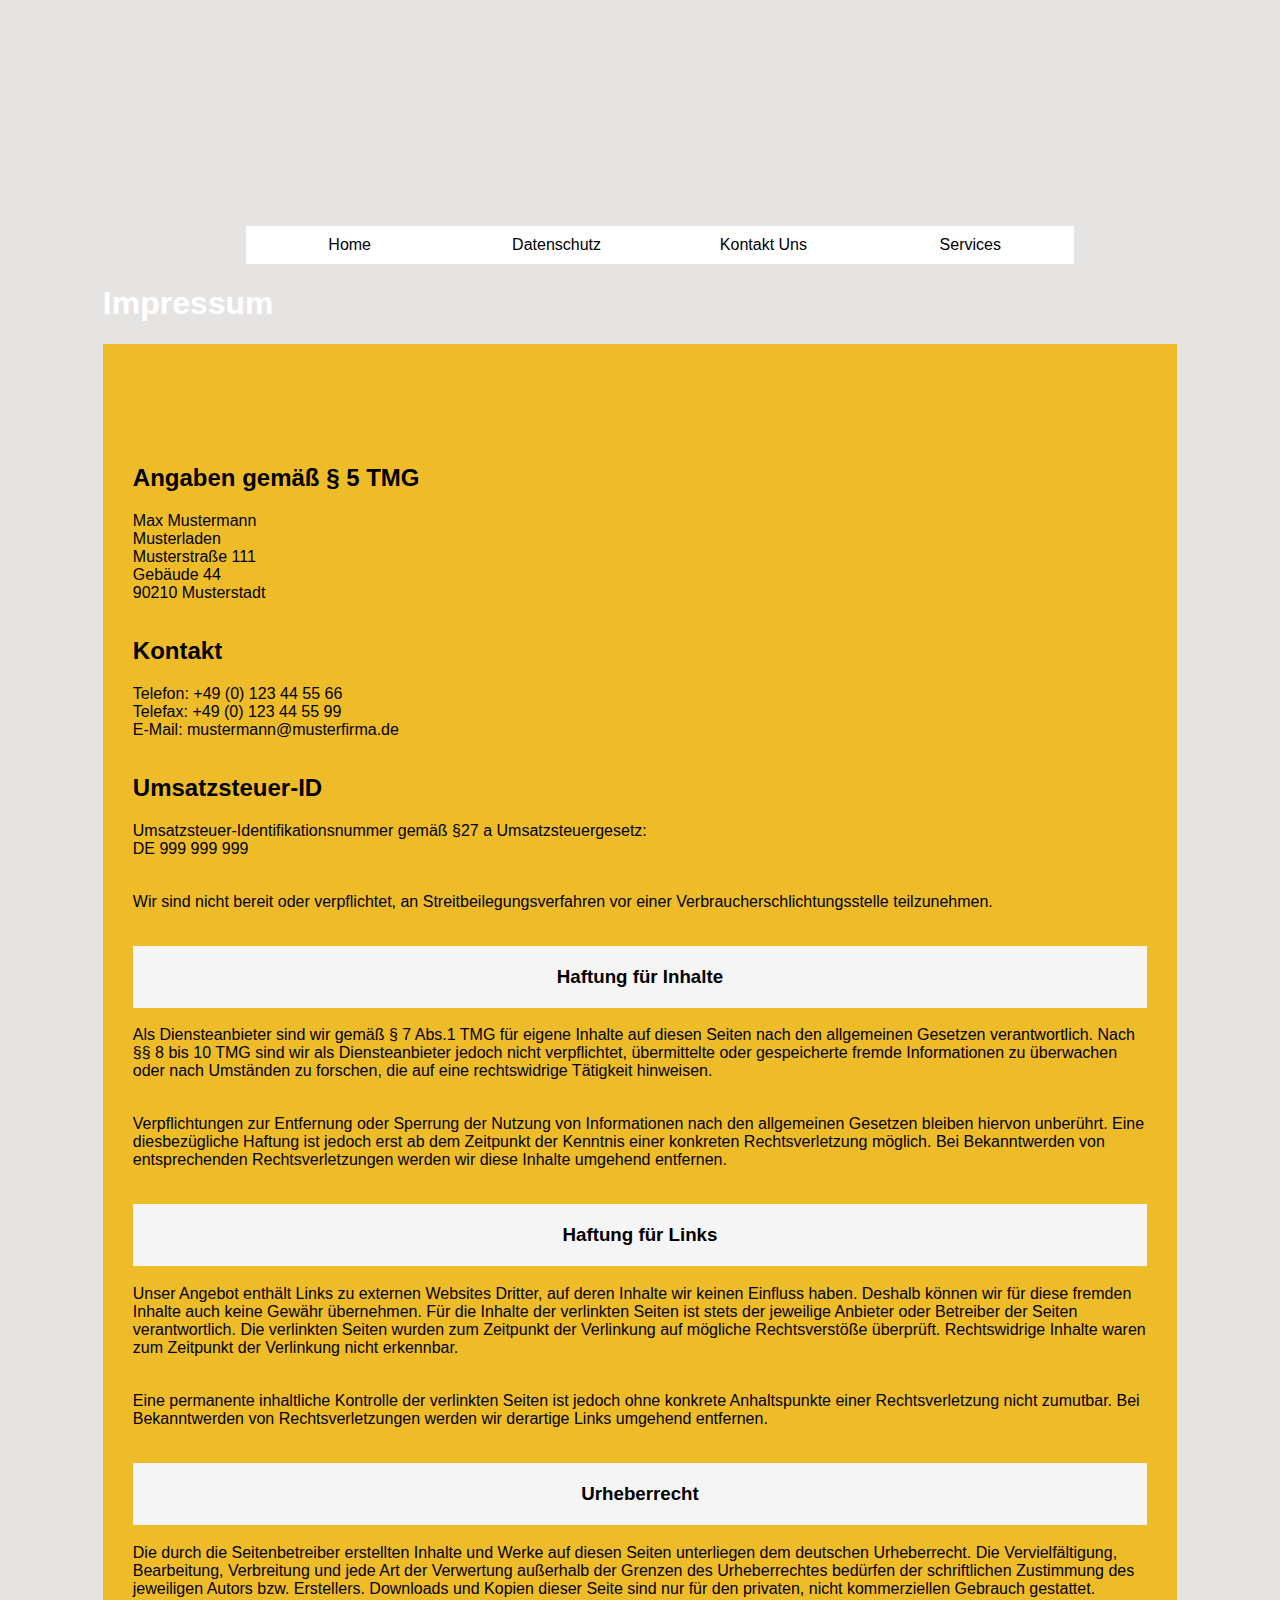
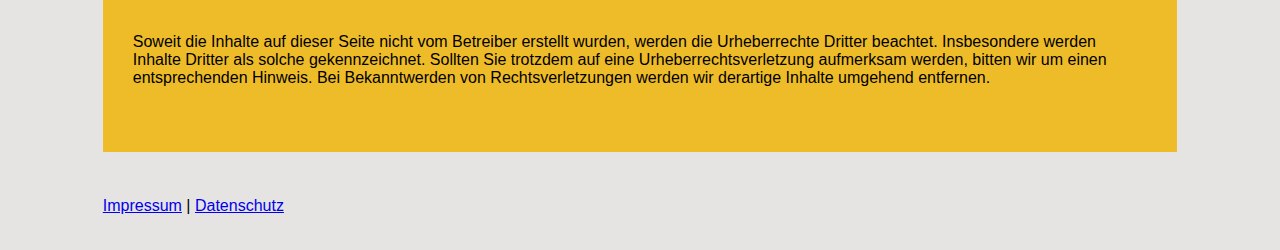
<file: impressum.html>
<!DOCTYPE html>
<html lang="en">

<head>
    <meta charset="UTF-8">
    <meta name="viewport" content="width=device-width, initial-scale=1.0">
    <title>Impressum</title>
    <link rel="stylesheet" href="style2.css">
</head>

<body>

    <div id="container">

        <header></header>

        <nav>
            <ul>
                <li><a href="index.html">Home</a></li>
                <li><a href="datenschutz.html">Datenschutz</a></li>
                <li><a href="kontakt.html"> Kontakt Uns</a></li>
                <li><a href="services.html"> Services</a></li>
            </ul>
        </nav>

        <main>

            <h1>Impressum</h1>

            <section id="sektion1">


                <div>

                    <h2>Angaben gem&auml;&szlig; &sect; 5 TMG</h2>
                    <p>Max Mustermann<br />
                        Musterladen<br />
                        Musterstra&szlig;e 111<br />
                        Geb&auml;ude 44<br />
                        90210 Musterstadt</p>

                    <h2>Kontakt</h2>
                    <p>Telefon: +49 (0) 123 44 55 66<br />
                        Telefax: +49 (0) 123 44 55 99<br />
                        E-Mail: mustermann@musterfirma.de</p>

                    <h2>Umsatzsteuer-ID</h2>
                    <p>Umsatzsteuer-Identifikationsnummer gem&auml;&szlig; &sect;27 a Umsatzsteuergesetz:<br />
                        DE 999 999 999</p>

                    <p>Wir sind nicht bereit oder verpflichtet, an Streitbeilegungsverfahren vor einer
                        Verbraucherschlichtungsstelle teilzunehmen.</p>

                    <h3>Haftung f&uuml;r Inhalte</h3>
                    <p>Als Diensteanbieter sind wir gem&auml;&szlig; &sect; 7 Abs.1 TMG f&uuml;r eigene Inhalte auf
                        diesen Seiten nach den allgemeinen Gesetzen verantwortlich. Nach &sect;&sect; 8 bis 10 TMG sind
                        wir als Diensteanbieter jedoch nicht verpflichtet, &uuml;bermittelte oder gespeicherte fremde
                        Informationen zu &uuml;berwachen oder nach Umst&auml;nden zu forschen, die auf eine
                        rechtswidrige T&auml;tigkeit hinweisen.</p>
                    <p>Verpflichtungen zur Entfernung oder Sperrung der Nutzung von Informationen nach den allgemeinen
                        Gesetzen bleiben hiervon unber&uuml;hrt. Eine diesbez&uuml;gliche Haftung ist jedoch erst ab dem
                        Zeitpunkt der Kenntnis einer konkreten Rechtsverletzung m&ouml;glich. Bei Bekanntwerden von
                        entsprechenden Rechtsverletzungen werden wir diese Inhalte umgehend entfernen.</p>
                    <h3>Haftung f&uuml;r Links</h3>
                    <p>Unser Angebot enth&auml;lt Links zu externen Websites Dritter, auf deren Inhalte wir keinen
                        Einfluss haben. Deshalb k&ouml;nnen wir f&uuml;r diese fremden Inhalte auch keine Gew&auml;hr
                        &uuml;bernehmen. F&uuml;r die Inhalte der verlinkten Seiten ist stets der jeweilige Anbieter
                        oder Betreiber der Seiten verantwortlich. Die verlinkten Seiten wurden zum Zeitpunkt der
                        Verlinkung auf m&ouml;gliche Rechtsverst&ouml;&szlig;e &uuml;berpr&uuml;ft. Rechtswidrige
                        Inhalte waren zum Zeitpunkt der Verlinkung nicht erkennbar.</p>
                    <p>Eine permanente inhaltliche Kontrolle der verlinkten Seiten ist jedoch ohne konkrete
                        Anhaltspunkte einer Rechtsverletzung nicht zumutbar. Bei Bekanntwerden von Rechtsverletzungen
                        werden wir derartige Links umgehend entfernen.</p>
                    <h3>Urheberrecht</h3>
                    <p>Die durch die Seitenbetreiber erstellten Inhalte und Werke auf diesen Seiten unterliegen dem
                        deutschen Urheberrecht. Die Vervielf&auml;ltigung, Bearbeitung, Verbreitung und jede Art der
                        Verwertung au&szlig;erhalb der Grenzen des Urheberrechtes bed&uuml;rfen der schriftlichen
                        Zustimmung des jeweiligen Autors bzw. Erstellers. Downloads und Kopien dieser Seite sind nur
                        f&uuml;r den privaten, nicht kommerziellen Gebrauch gestattet.</p>
                    <p>Soweit die Inhalte auf dieser Seite nicht vom Betreiber erstellt wurden, werden die Urheberrechte
                        Dritter beachtet. Insbesondere werden Inhalte Dritter als solche gekennzeichnet. Sollten Sie
                        trotzdem auf eine Urheberrechtsverletzung aufmerksam werden, bitten wir um einen entsprechenden
                        Hinweis. Bei Bekanntwerden von Rechtsverletzungen werden wir derartige Inhalte umgehend
                        entfernen.</p>




                </div>
                <!--Ende .flexbox-->

            </section>



        </main>

        <footer>
            <p><a href="impressum.html">Impressum</a> | <a href="datenschutz.html">Datenschutz</a></p>
        </footer>

    </div>
    <!--ENDE #container-->

</body>

</html>
</file>
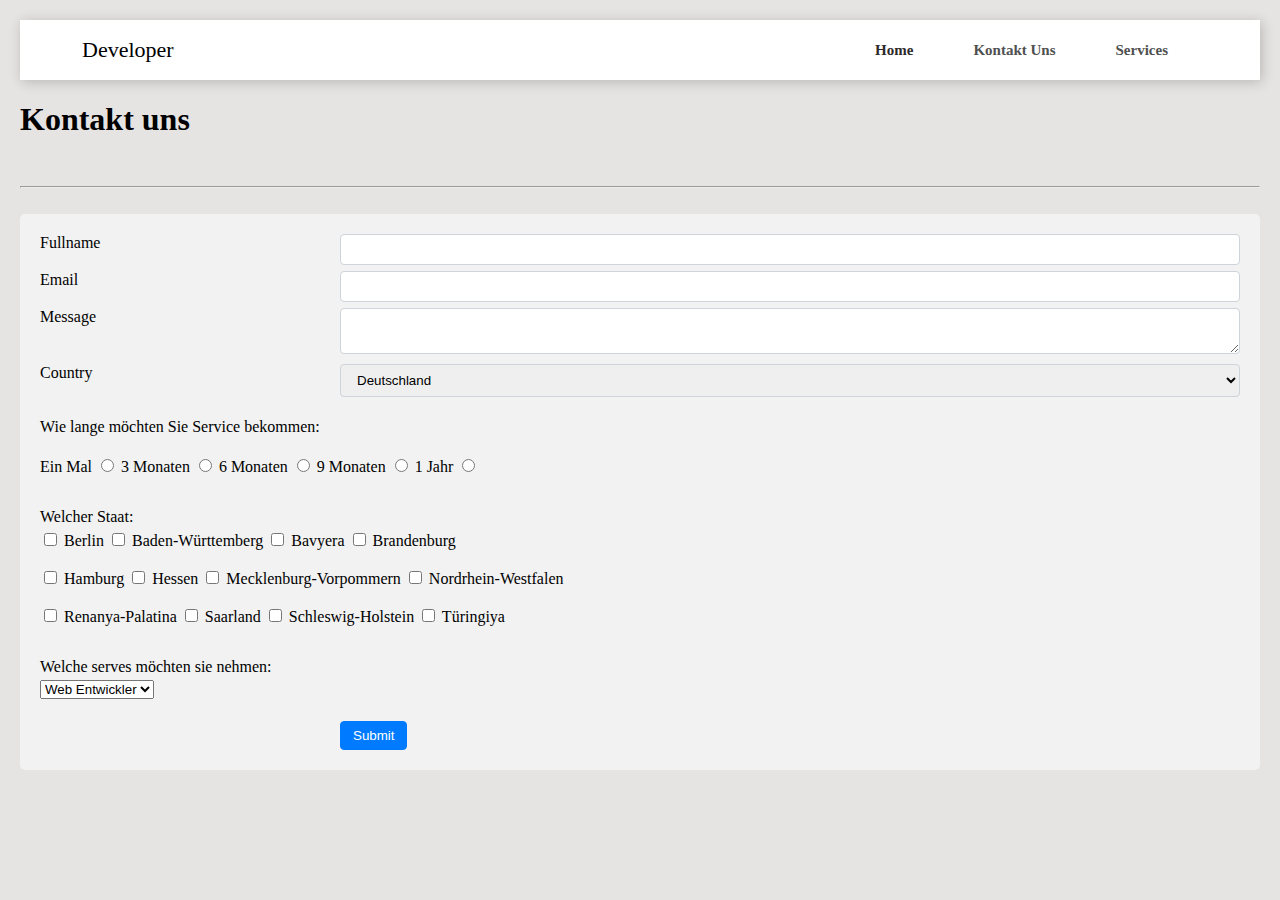
<file: kontakt.html>
<!DOCTYPE html>
<html lang="en">

<head>
    <meta charset="UTF-8">
    <meta name="viewport" content="width=device-width, initial-scale=1.0">
    <title>Kontakt</title>
    <link rel="stylesheet" href="style.css">
</head>

<body>

    <style>
        * {
            box-sizing: border-box;
        }

        body {
            margin: 20px;

        }

        .form-control {

            width: 100%;
            padding: 7px 12px;
            border: 1px solid #ced4da;
            border-radius: 4px;

        }

        .form-group {
            margin-bottom: 6px;
        }

        label {
            display: inline-block;
            margin-bottom: 4px;
        }

        .form-control.focus {
            border-color: #80bdff;
            outline: 0;
        }

        .btn {
            padding: 6px 12px;
            border-radius: 4px;
            color: white;
            background-color: #007bff;
            border: 1px solid #007bff;
        }

        .btn:hover {
            background-color: #0069d9;
            border: 1px solid #0062cc;
        }

        .col-25 {
            float: left;
            width: 25%;
        }

        .col-75 {
            float: left;
            width: 75%;
        }

        .is-success {
            border-color: #28a745;
        }

        .is-error {
            border-color: #dc3545;
        }

        .is-warning {
            border-color: #ffc107;
        }

        .clearfix:after {
            content: "";
            display: block;
            clear: both;
        }

        #form2 {
            background: #f2f2f2;
            padding: 20px;
            border-radius: 5px;

        }
    </style>
    </head>

    <body>

        <div id="form1">

            <nav>
                <!--logo-->
                <a href="#" class="logo">Developer</a>
                <!--menu-->
                <ul>
                    <li><a href="index.html" class="active">Home</a></li>

                    <li><a href="kontakt.html">Kontakt Uns</a></li>
                    <li><a href="services.html">Services</a></li>
                </ul>

                <!--bars-->
                <div class="toggle">

                </div>
            </nav>

            <div>
                <h1>Kontakt uns</h1>
            </div>


            <br>
            <hr><br>

            <div id="form2">



                <div class="form-group clearfix">
                    <div class="col-25">
                        <label for="fullname">Fullname</label>
                    </div>

                    <div class="col-75">
                        <input type="text" name="fullname" class="form-control">
                    </div>
                </div>

                <div class="form-group clearfix">
                    <div class="col-25">
                        <label for="email">Email</label>
                    </div>
                    <div class="col-75">
                        <input type="text" name="email" class="form-control">
                    </div>

                </div>

                <div class="form-group clearfix">
                    <div class="col-25">
                        <label for="message">Message</label>
                    </div>
                    <div class="col-75">
                        <textarea name="message" class="form-control"></textarea>
                    </div>

                </div>

                <div class="form-group clearfix">
                    <div class="col-25">
                        <label for="country">Country</label>
                    </div>
                    <div class="col-75">
                        <select name="country" class="form-control">

                            <option value="Deutschland">Deutschland</option>
                            <option value="Turkei">Turkei</option>
                            <option value="Österreich">Österreich</option>
                            <option value="Polen">Polen</option>
                            <option value="Australien">Australien</option>
                            <option value="Frankreich">Frankreich</option>
                            <option value="Irland">Irland</option>
                            <option value="Italien">Italien</option>
                            <option value="die Schweiz">die Schweiz</option>
                            <option value="Spanien">Spanien</option>
                            <option value="Griechenland">Griechenland</option>

                        </select>
                    </div>
                    <br><br><br>

                    <div class="col-75">
                        <label for="">Wie lange möchten Sie Service bekommen:</label>


                        <p>
                            Ein Mal <input type="radio" name="services">
                            3 Monaten <input type="radio" name="services">
                            6 Monaten <input type="radio" name="services">
                            9 Monaten <input type="radio" name="services">
                            1 Jahr <input type="radio" name="services">
                        </p>

                    </div>

                    <div class="col-75">

                        <p>
                            <label for="services">Welcher Staat:</label>
                            <br>


                            <input type="checkbox" name="services"> Berlin
                            <input type="checkbox" name="services"> Baden-Württemberg
                            <input type="checkbox" name="services"> Bavyera
                            <input type="checkbox" name="services"> Brandenburg
                            <br><br>
                            <input type="checkbox" name="services"> Hamburg
                            <input type="checkbox" name="services"> Hessen
                            <input type="checkbox" name="services"> Mecklenburg-Vorpommern
                            <input type="checkbox" name="services"> Nordrhein-Westfalen
                            <br><br>
                            <input type="checkbox" name="services"> Renanya-Palatina
                            <input type="checkbox" name="services"> Saarland
                            <input type="checkbox" name="services"> Schleswig-Holstein
                            <input type="checkbox" name="services"> Türingiya
                        </p>
                    </div>

                    <div class="col-75">

                        <p>
                            <label for="services">Welche serves möchten sie nehmen:</label>
                            <br>


                            <select name="services">
                                <option>Web Entwickler</option>
                                <option>App Entwickler</option>
                                <option>Data Science</option>
                            </select>
                        </p>
                    </div>

                </div>


                <input type="submit" value="Submit" class="btn" style="margin-left: 25%;">

            </div>
        </div>

    </body>

</html>
</file>
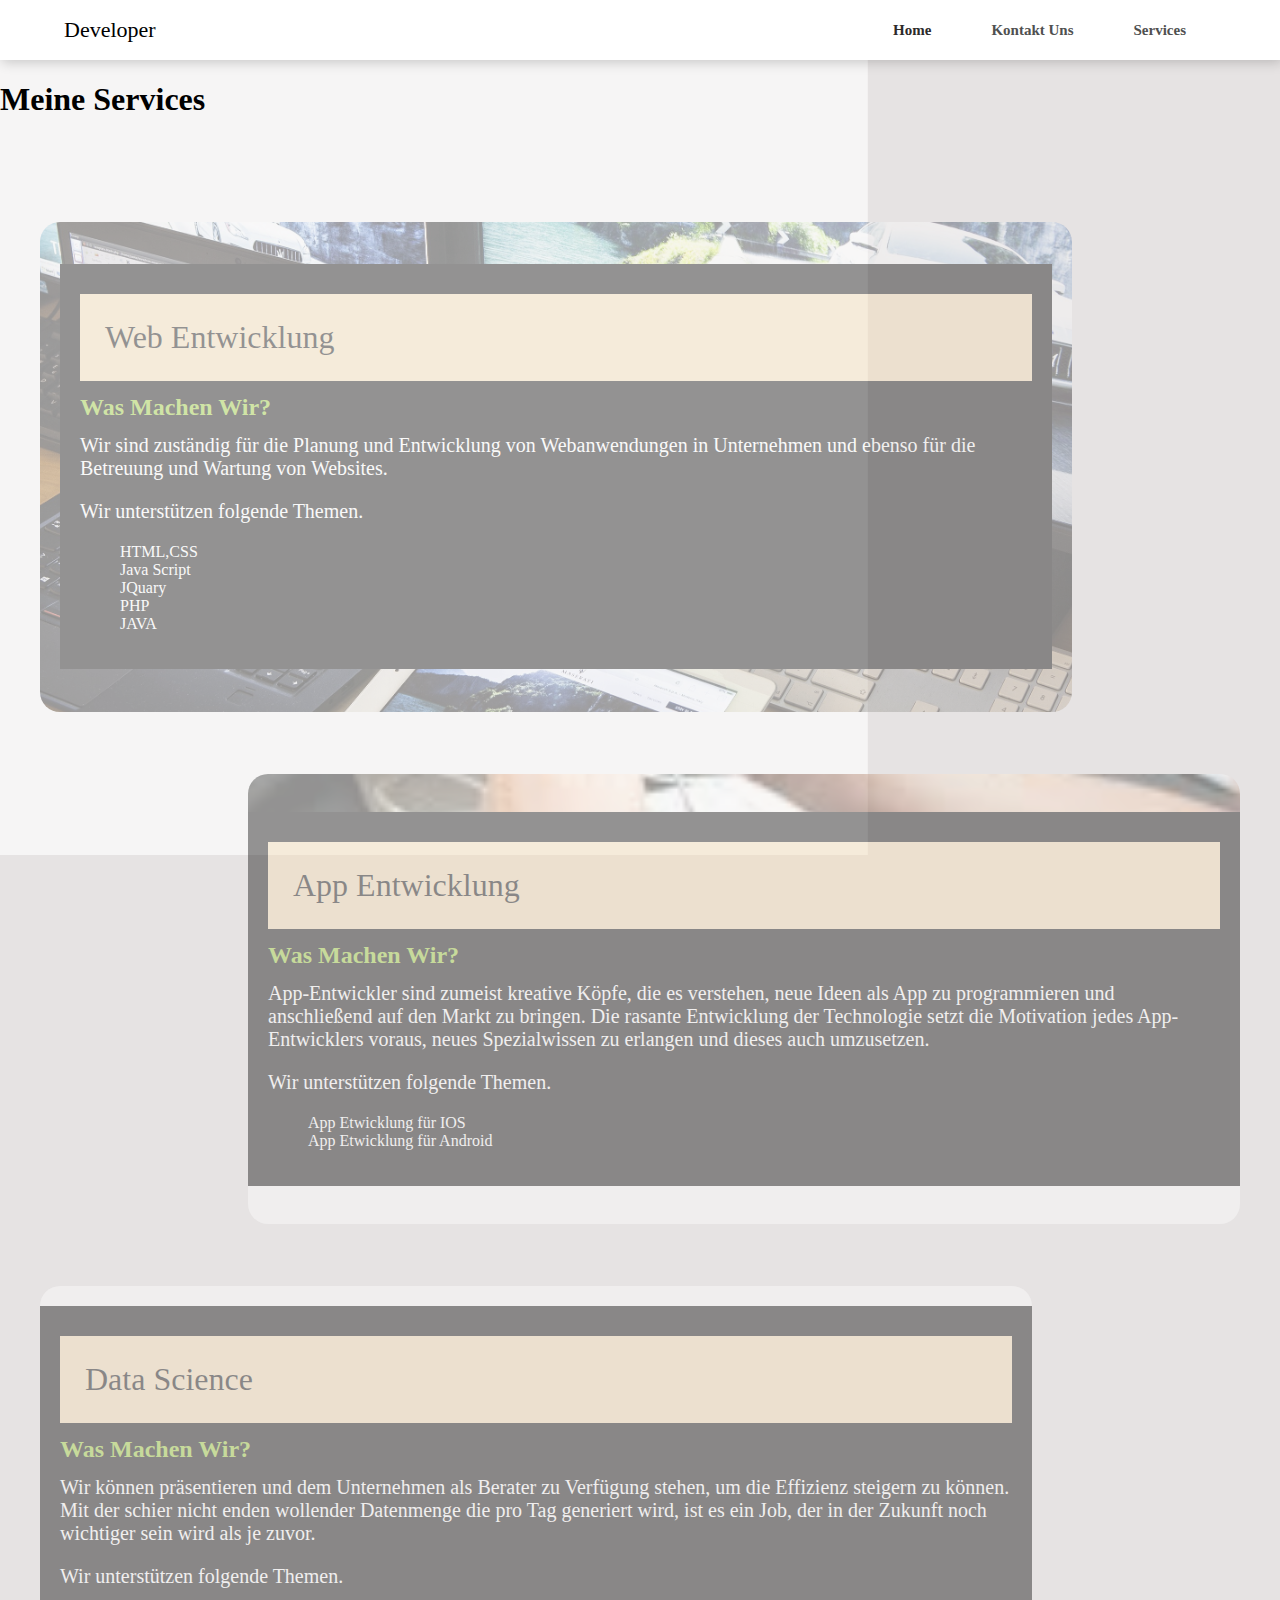
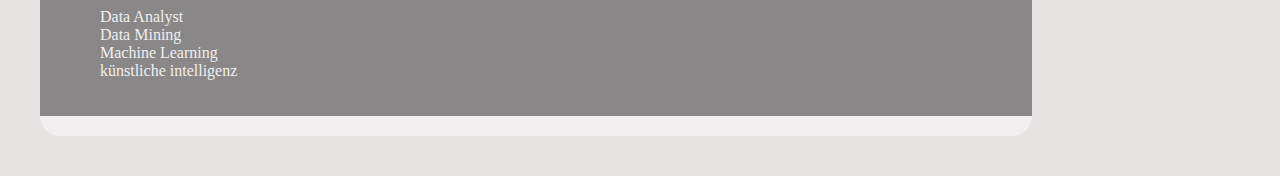
<file: services.html>
<!DOCTYPE html>
<html lang="en">

<head>
    <meta charset="UTF-8">
    <meta name="viewport" content="width=device-width, initial-scale=1.0">
    <title>Services</title>
    <link rel="stylesheet" href="style.css">
</head>

<body>


    <div id="container">



        <section>

            <!--Navigation-->

            <nav>
                <!--logo-->
                <a href="#" class="logo">Developer</a>
                <!--menu-->
                <ul>
                    <li><a href="index.html" class="active">Home</a></li>

                    <li><a href="kontakt.html">Kontakt Uns</a></li>
                    <li><a href="services.html">Services</a></li>
                </ul>

                <!--bars-->
                <div class="toggle">

                </div>
            </nav>

            <h1>Meine Services</h1>

            <!--text-->
            <div class="web-container3">
                <div class="web-container">
                    <div class="web-text">
                        <p>Web Entwicklung</p>
                        <p>Was Machen Wir?</p>
                        <p>Wir sind zuständig für die Planung und Entwicklung von Webanwendungen
                            in Unternehmen und ebenso für die Betreuung und Wartung von Websites.</p>
                        <p>Wir unterstützen folgende Themen.
                        </p>
                        <ul>
                            <li>HTML,CSS</li>
                            <li>Java Script</li>
                            <li>JQuary</li>
                            <li>PHP</li>
                            <li>JAVA</li>
                        </ul>
                    </div>
                </div>

                <div class="web-container1">
                    <div class="web-text">
                        <p>App Entwicklung</p>
                        <p>Was Machen Wir?</p>
                        <p>App-Entwickler sind zumeist kreative Köpfe, die es verstehen, neue
                            Ideen als App zu programmieren und anschließend auf den Markt zu bringen.
                            Die rasante Entwicklung der Technologie setzt die Motivation jedes
                            App-Entwicklers voraus,
                            neues Spezialwissen zu erlangen und dieses auch umzusetzen.</p>
                        <p>Wir unterstützen folgende Themen.
                        </p>
                        <ul>
                            <li>App Etwicklung für IOS</li>
                            <li>App Etwicklung für Android</li>
                        </ul>
                    </div>
                </div>

                <div class="web-container2">
                    <div class="web-text">
                        <p>Data Science</p>
                        <p>Was Machen Wir?</p>
                        <p> Wir können präsentieren und dem Unternehmen als Berater zu Verfügung
                            stehen, um die Effizienz steigern zu können. Mit der schier nicht enden
                            wollender Datenmenge die pro Tag generiert wird,
                            ist es ein Job, der in der Zukunft noch wichtiger sein wird als je zuvor.</p>
                        <p>Wir unterstützen folgende Themen.
                        </p>

                        <ul>
                            <li>Data Analyst</li>
                            <li>Data Mining</li>
                            <li>Machine Learning</li>
                            <li>künstliche intelligenz</li>
                        </ul>

                    </div>
                </div>
            </div>
            <!--Model-->
            <!--<div class="image">
            <img src="img/Foto.jpg" class="model" alt="model">
        </div>-->

        </section>

    </div>

</body>

</html>
</file>
<file: style2.css>
html {
	scroll-behavior: smooth;  /*leitet weiches scrollen ein*/
}

body {
	font-family: Arial, "sans-serif";
	font-size: 16px;
	background-color: #E6E3E3;
}

#container {
	width: 85%;
	max-width: 1100px;
	margin: 20px auto;
	/*border: 1px solid #FF0004;*/
}

h1 {
	color:#FFF;
}

h3 {
	text-align: center;
	color: black;
	padding: 20px;
	background-color:whitesmoke;
}

p {
	margin-bottom: 35px;
}

header {
	height: 190px;
	
}

nav {
	position: sticky;
	top: 0px;
}

nav ul {
	display: flex;
	justify-content: center;
}

nav ul li {
	width:20%;
	list-style: none;
	/*background-color: #CF0306;*/
}

nav ul li a {
	display: block;
	color: black;
	text-decoration: none;
	padding: 10px;
	text-align: center;
	background-color: white;
	
	transition: 1s;
}





section {
	/*height: 100vh;*/
	padding: 100px 30px 30px 30px;
	margin-bottom: 45px;
	background-color: #EFBC29;
}

section.hoch {
	height: 80vh;
}




.text {
	position: relative; /*Bezugspunkt für unser Element h4*/
}

h4 {
	position: absolute;
	top: 0px;
	color: #fff;
	font-size: 38px;
	z-index: 1;
}
</file>
<file: style.css>
/*

*{
    margin: 0;
    padding: 0;
    box-sizing: border-box;
}

*/

body{
    background-color: #E6E3E3;
    margin: 0;
    padding: 0;
}


ul{
    list-style: none;

}

a{
    text-decoration: none;
    color: white;
}

section {
    width: 100%;
    height: 95vh;
    background-image: url(images/bg.png);
    background-repeat: no-repeat;
    background-size: cover;
    position: relative;
}

nav{
    display: flex;
    justify-content: space-between;
    align-items: center;
    height: 60px;
    background-color: white;
    box-shadow: 2px 2px 12px rgba(0, 0, 0, 0.2);
    padding: 0px 5%;

    
    
}

nav ul{
    display: flex;

    justify-content: center;

}



.toggle{
    display: none;
}


nav ul li a{
    margin: 30px;
    font-family: myriad pro regular;
    color: #505050;
    font-size: 15px;
    font-weight: 700;

    
}

.logo{
    font-family: 'Permanent Marker', cursive;;
    color: #000000;
    font-size: 22px;
}

.active{
    font-weight: bold;
    color: #2d2a2a;

}

.text-container p:nth-child(1){
    font-family: calibri;
    font-weight: bold;
    color: #6d6d6d;
    font-size: 22px;
}

.text-container p:nth-child(2){
    font-family: calibri;
    font-weight: bold;
    color: #1a1a1a;
    letter-spacing: 1px;
    font-size: 60px;
}

.text-container p:nth-child(3){
    font-family: myriad pro regular;
    color: #403e3e;
    font-size: 30px;
    line-height: 30px;
}

.text-container p{
    line-height: 0px;
    margin: 45px 0px 25px;
}

.text-container{
    position: absolute;
    left: 13%;
    top: 42%;
    transform: translate(-13%,-42%);
}



.image{
    width: 50%;
    position: absolute;
    box-shadow: 10px solid #3F3B3C rgba(0, 0, 0, .5);
    right: 10%;
    top: 20%;

}

.text-container button{
    width: 130px;
    height: 42px;
    border-radius: 10px;
    font-family: calibri;
    font-weight: bold;
    font-size: 14px;
    outline: none;
    margin: 0px 10px;
}

.hire-btn{
    border: 2px solid #373636;
    color: black;
}

.down-cv{
    background-color: #0b0b0b;
    color: #FFFFFF;
    border: none;
}

button:active{
    transform: scale(1.1);
}

button:hover{
    background-color: red;
}



.model1{
    width: 30%;
    height: 500px;
    border-radius: 10%;
    background-image: url(img/Foto.jpg);
    background-size: contain;
    background-repeat: no-repeat;
    background-position: center;
    background-color: #1a1a1a;
    box-shadow: 10px 10px 10px 10px rgba(0, 0, 0, 0.6);
    border: 2px solid whitesmoke;
    top: 10px;
    bottom: 0px;
    left: 70%;
    position: relative;
    transform: translate(-70%);

}

.about-container{
    width: 80%;
    height: 330px;
    background-color: #ffffff;
    border-radius: 20px;
    box-shadow: 2px 2px 12px solid rgba(0, 0, 0, 0.2);
    display: flex;
    margin: -7% auto 20px auto;
    position: relative;
    justify-content: space-evenly;
    align-items: center;
}

.web-container{
    width: 80%;
    height: 450px;
    padding: 20px;
    background-color: #ffffff;
    background-image: url(img/web2.jpeg);
    background-repeat: no-repeat;
    background-size: cover;
    background-attachment: fixed;
    border-radius: 20px;
    box-shadow: 2px 2px 12px solid rgba(0, 0, 0, 0.2);
    display: flex;
    margin: 5% auto 20px 20px;
    position: relative;
    justify-content: space-evenly;
    align-items: center;
    opacity: 0.4;
}

.web-container1{
    width: 80%;
    height: 450px;
    background-color: #ffffff;
    background-image: url(img/web3.jpg);
    background-repeat: no-repeat;
    background-size: cover;
    background-attachment: fixed;
    border-radius: 20px;
    box-shadow: 2px 2px 12px solid rgba(0, 0, 0, 0.2);
    display: flex;
    margin: 5% 20px 20px auto;
    position: relative;
    justify-content: space-evenly;
    align-items: center;
    opacity: 0.4;
}

.web-container2{
    width: 80%;
    height: 450px;
    background-color: #ffffff;
    background-image: url(img/ds2.png);
    background-repeat: no-repeat;
    background-size: cover;
    background-attachment: fixed;
    border-radius: 20px;
    box-shadow: 2px 2px 12px solid rgba(0, 0, 0, 0.2);
    display: flex;
    margin: 5% auto 20px 20px;
    position: relative;
    justify-content: space-evenly;
    align-items: center;
    opacity: 0.4;
}

.web-container3{
    padding: 20px;
}

.web-container p:nth-child(1),
.web-container1 p:nth-child(1),
.web-container2 p:nth-child(1){
    padding: 25px;
    color: black;
    font-size: 32px;
    background-color: wheat;
    margin: 10px 0px;
    
}

.web-container p:nth-child(2),
.web-container1 p:nth-child(2),
.web-container2 p:nth-child(2){
    color:yellowgreen;
    font-size: 24px;
    font-family: myriad pro;
    font-weight: bold;
    line-height: 5px;
}

.web-container p:nth-child(3),
.web-container1 p:nth-child(3),
.web-container2 p:nth-child(3),
.web-container p:nth-child(4),
.web-container1 p:nth-child(4),
.web-container2 p:nth-child(4){
    font-size: 20px;

}

.web-text{
    padding: 20px;
    background-color:black;
    color: white;
}

.about-container img{
    width: 250px;
    height: 250px;
    border-radius: 50%;
    box-shadow: 10px 10px 10px 10px rgba(0, 0, 0, 0.6);
    border: 2px solid brown;
    
}
.about-text{
    width: 550px;
}

.about-text p:nth-child(1){
    color: #403e3e;
    font-family: myriad pro;
    font-weight: bold;
    font-size: 23px;
    line-height: 0px;
}

.about-text p:nth-child(2){
    color: #3e3d3d;
    font-size: 13px;
    font-family: myriad pro;
    font-weight: bold;
    line-height: 5px;
}

.about-text p:nth-child(3),
.about-text p:nth-child(4){
    color: #7e7d7d;
    font-family: calibri;
    font-size: 16px;
}

.about-text button{
    width: 120px;
    height: 40px;
    color: #FFFFFF;
    outline:none;
    border: none;
    font-family: calibri;
    background-color: #262525;
}

.services{
    height: 600px;
    background-color: #FFFFFF;
    padding: 2% 10% 0px 10%;

}

.services-text p:nth-child(1){
    font-family: calibri;
    font-weight: bold;
    color: #3e3d3d;
    font-size: 30px;
    line-height: 0px;
}

.services-text p:nth-child(2) {
    font-family: calibri;
    font-weight: bold;
    color: #3e3d3d;
    font-size: 15px;
    line-height: 5px;

}

.services-text p:nth-child(3) {
    font-family: calibri;
    color: #7e7d7d;


}

.services-text{
    width: 500px;
    margin: 50px 0px;
}

.box-1,.box-2,.box-3 {
    width: 300px;
    height: 320px;
    background-repeat: no-repeat;
    background-size: cover;
    
    display: flex;
    justify-content: center;
    align-items: center;
    flex-direction: column;
}

.box-container{
    display: flex;
    justify-content: space-between;
    box-shadow: 2px 2px 12px rgba(0, 0, 0, 0.3);
}

.box-1{
    background-image: url(images/services-1.png);
}

.box-2{
    background-image: url(images/services-2.png);
}

.box-3{
    background-image: url(images/servies-3.png);
}

.box-1 span,
.box-2 span,
.box-3 span{
    width: 40px;
    height: 40px;
    border-radius: 50%;
    background-color: #FFFFFF;
    display: flex;
    justify-content: center;
    align-items: center;
    font-weight: bold;

}

.box-1 p:nth-child(2),
.box-2 p:nth-child(2),
.box-3 p:nth-child(2){
    color: #FFFFFF;
    font-family: calibri;
    font-size: 23px;
    line-height: 0px;
}

.box-1 p:nth-child(3),
.box-2 p:nth-child(3),
.box-3 p:nth-child(3){

    font-family: calibri;
    text-align: center;
    width: 230px;
    margin: 0px 0px 20px 0px;
    color: #8f8f8f;
}

.box-1 button,
.box-2 button,
.box-3 button {
    width: 130px;
    height: 45px;
    color: #FFFFFF;
    background-color: #8f8f8f;
    border: none;
    outline: none;
    border-radius: 5px;
    border-radius: 10px;


}

.contact-me{
    width: 100%;
    height: 280px;
    background-image: url(images/project\ in\ your\ mind.png);
    background-size: cover;
    background-repeat: no-repeat;
    display: flex;
    flex-direction: column;
    justify-content: center;
    align-items: center;
}

.contact-me p{
    color: #FFFFFF;
    font-size: 30px;
    font-family: calibri;
    font-weight: bold;
    border-bottom: 2px solid #FFFFFF;

}

.contact-me button{
    width: 200px;
    height: 40px;
    color: #FFFFFF;
    background-color: #8f8f8f;
    outline: none;
    border: none;
    font-size: 14px;
    font-weight: bold;
    border-radius: 10px;
}

footer{
    height: 300px;
    display: flex;
    flex-direction: column;
    justify-content: center;
    align-items: center;
    position: relative;
}

footer p{
    font-family: calibri;
}

footer p:nth-child(1) {
    font-size: 30px;
    font-weight: bold;
    color: #191919;
    line-height: 10px;
}

footer p:nth-child(2){
    font-size: 20px;
    color: #7e7d7d;
    width: 600;
    text-align: center;
}



.social-icons a{
    width: 40px;
    height: 40px;
    display: flex;
    justify-content: center;
    align-items: center;
    background-color: #e6e3e3;
    margin: 20px 10px;
    border-radius: 50%;
}

.social-icons{
    display: flex;
}

.copyright{
    color: #565555;
    font-size: 15px;
    position: absolute;
    left: 50%;
    bottom: 10px;
    transform: translateX(-50%);
}

.daten{
    background-color: black;
    color: white;
    font-size: 15px;
    position: absolute;
    left: 20%;
    bottom: 10px;
    transform: translateX(-20%);
}

.social-icons i{
    color: #000000;

}

.social-icons a:hover,
.a-social-b a:hover{
    background-color: #000000;
    box-shadow: 2px 2px 12px rgba(0, 0, 0, 0.2);
    transition: all ease 0.5s;
}

.social-icons a:hover i,
.a-social-b a:hover{
    color: #FFFFFF;
    transition:  all ease 0.5s;
}

.a-social-b{
    position: fixed;
    top: 50%;
    right: 0px;
    transform: translateY(-50%);
}

.a-social-b a{
    display: flex;
    justify-content: center;
    align-items: center;
    width: 60px;
    height: 60px;
    padding: 0px;
    margin: 0px;
    line-height: 0px;
    background-color: #FFFFFF;
    color: black;
    border: 1px solid #cbcbcb;
    box-shadow: 2px 2px 12px rgba(0, 0, 0, 0.2);
}

.a-social-b i{
    color: #2b2b2b;
    font-size: 20px;
}

@media (max-width:1000px) {
    *{
        box-sizing: border-box;
    }
    .model1{
        height: 460px;
        left: 90%;
        transform: translateX(-90%);
    }

    .text-container{
        top: 46%;
    }
    .text-container button{
        margin: 5px;
    }
    .text-container img{
        height: 200px;
    }
    .about-text{
        width: 400px;
    }
    .about-text p:nth-child(1){
        font-size: 20px;
    }
    .about-text p:nth-child(2) {
        font-size: 10px;
    }
    .about-text p:nth-child(3),
    .about-text p:nth-child(4) {
        font-size: 14px;
    }

    .services {
        padding: 2% 5% 0px 5%;
    }

    .box-container{
        justify-content: center;
        flex-wrap: wrap;

    }

    .services{
        height: auto;
    }

    .box-1, .box-2, .box-3 {
        flex-grow: 1;
        margin: 10px;
    }
    .contact-me {
        height: 200px;
    }

    .contact-me p{
        font-size: 26px;
    }
    .contact-me button{
        font-size: 14px;
        height: 35px;
        width: 160px;
    }
}

@media (max-width:750px) {
    section{
        background-image: none;
        background-color: #f7f7f7;
    }
    .model1{
        height: 300px;
        /*display: none;*/
    }
    .toggle{
        display: block;
    }
    .text-container p:nth-child(2) {
        line-height: 40px;
        margin: 0px;
        padding: 0px;
    }

    .text-container{
        top: 50%;
        left: 50%;
        transform: translate(-50%,-50%);
        width: 80%;
    }

    nav ul{
        margin: 0px;
        padding: 0px;
        background-color: #ebeef4;
        flex-direction: column;
        position: fixed;
        left: 0;
        top: 0;
        width: 100%;
        height: 100vh;
        box-sizing: border-box;
        display: flex;
        justify-content: center;
        align-items: center;
        z-index: 1;
        display: none;
    }

    nav ul li{
        padding: 10px;
    }
    nav ul li a{
        font-family: calibri;
        font-size: 1.4em;
        text-transform: uppercase;
        color: #5c5c5c;
    }

    nav ul li a:hover{
        color: #121212;
    }

    .toggle:before{
        content: '\f0c9';
        font-family: fontAwesome;
        line-height: 30px;
        z-index: 1;

    }

    .toggle.active:before{
        content: 'f00d';
        position: fixed;
        right: 25px;
        line-height: 0px;
    }

    nav.active ul{
        display: flex !important;
    }

    .about-container{
        top: 0px;
        flex-direction: column;
        width: 90%;
        height: auto;
        padding: 30px 0px;
        align-items: center;
    }
    .about-text{
        width: 90%;
        text-align: center;
    }

    .services-text{
        width: 100%;
    }
    .contact-me{
        height: 180px;
    }
    .contact-me p{
        font-size: 18px;
    }
    .contact-me button{
        width: 150px;
        height: 33px;
    }

    footer p:nth-child(2) {
        width: 90%;
    }

}
</file>
